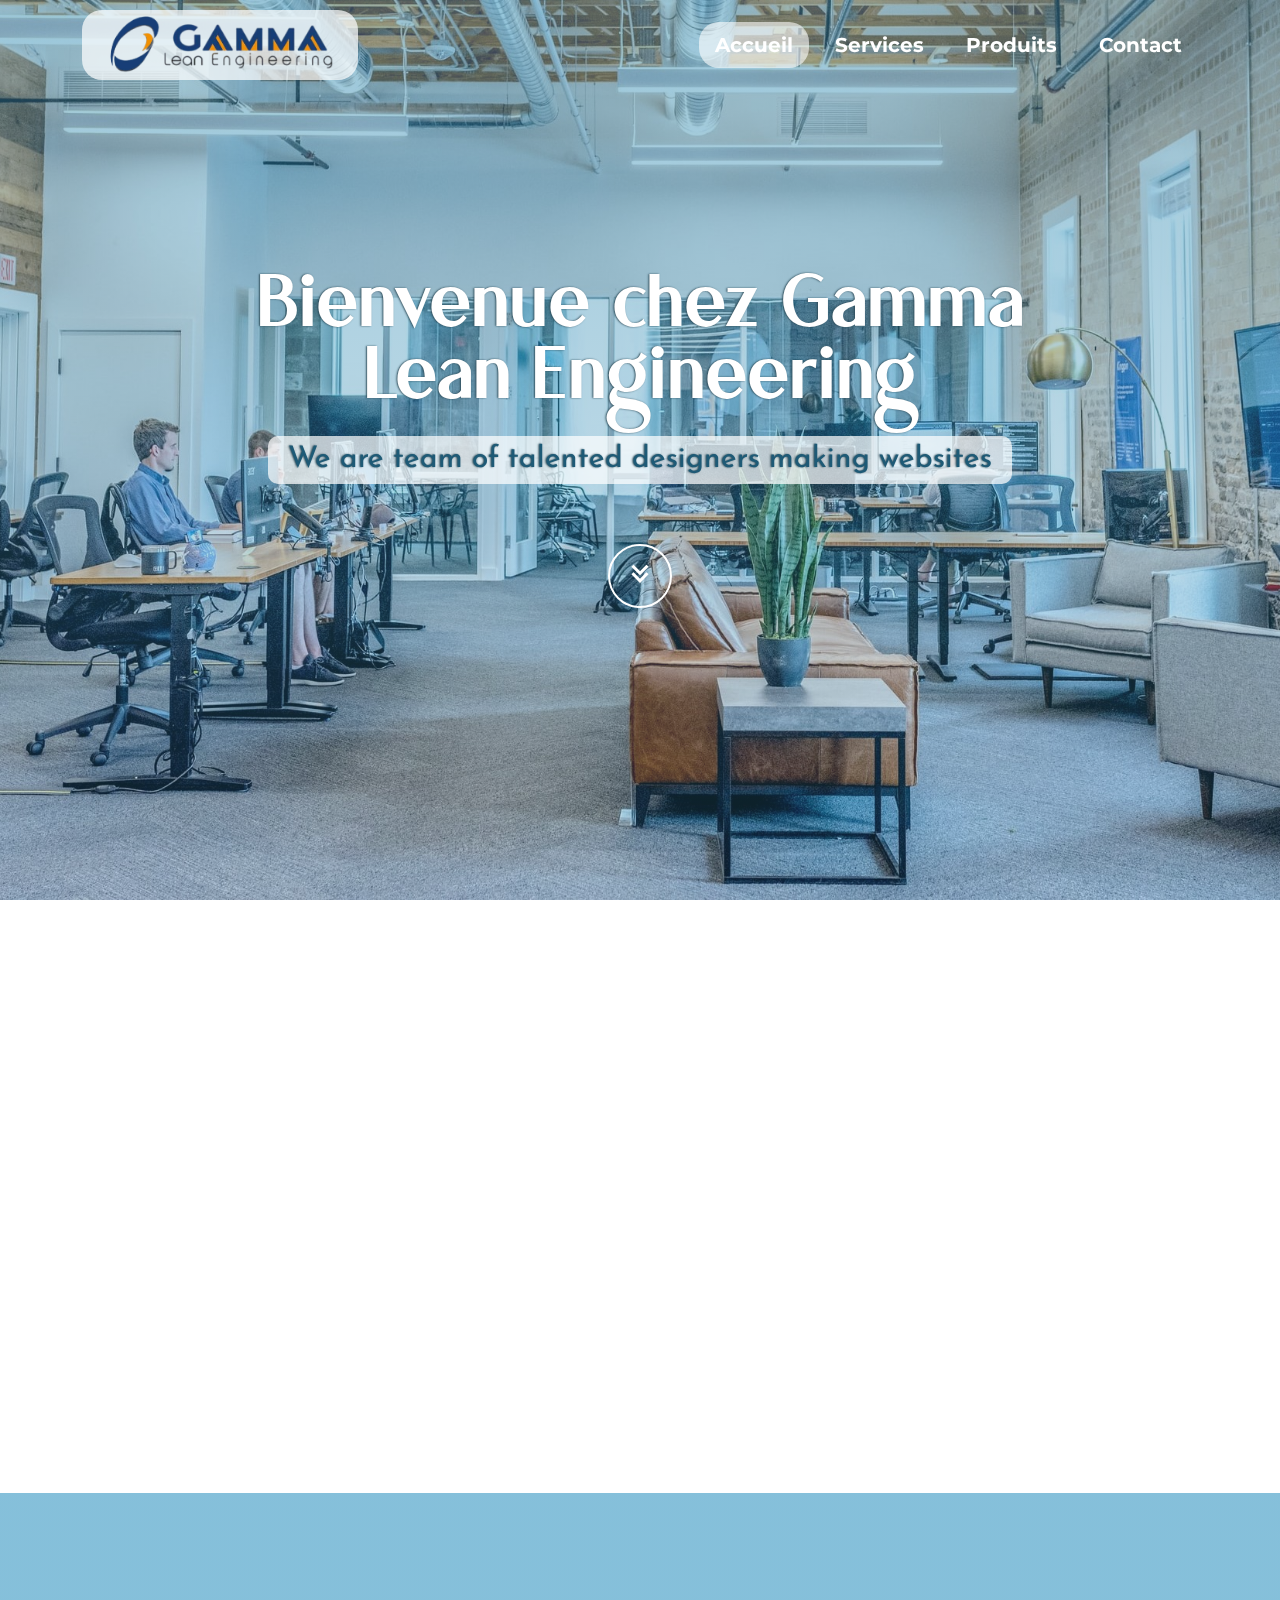
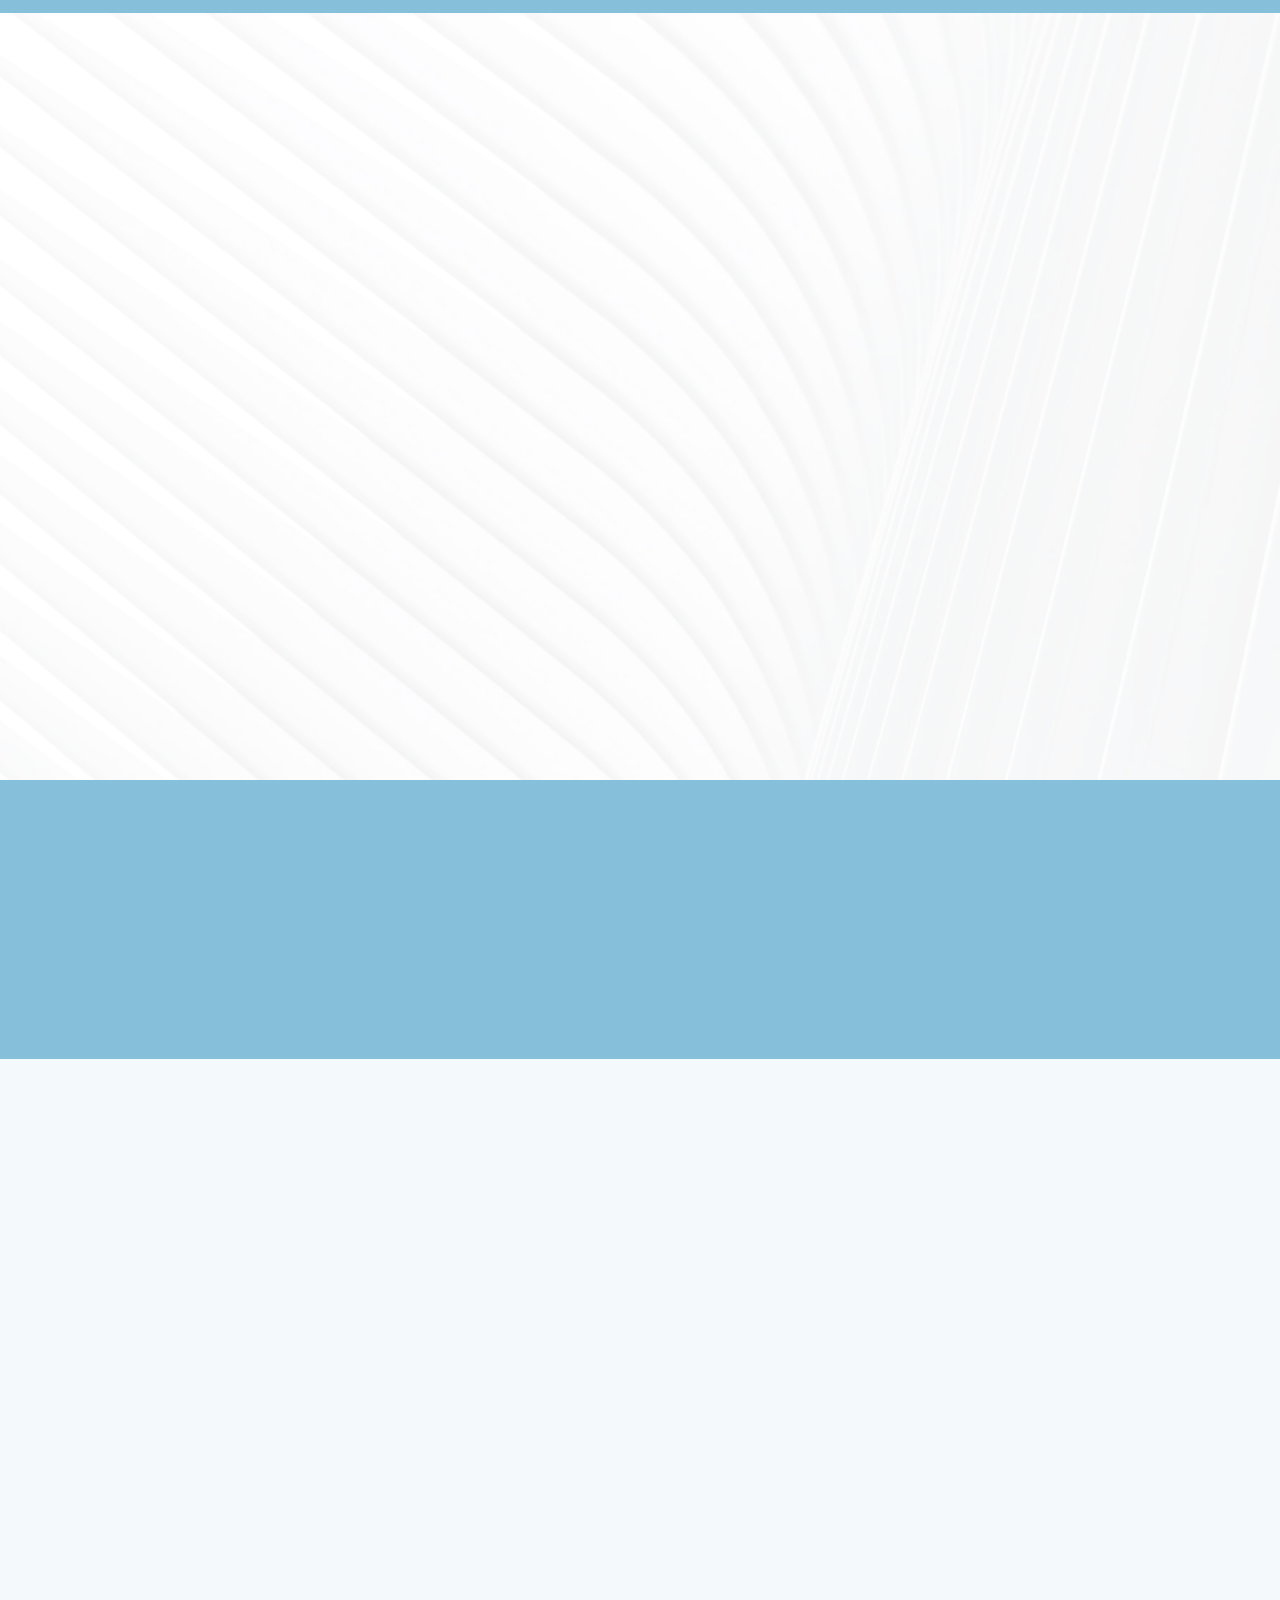
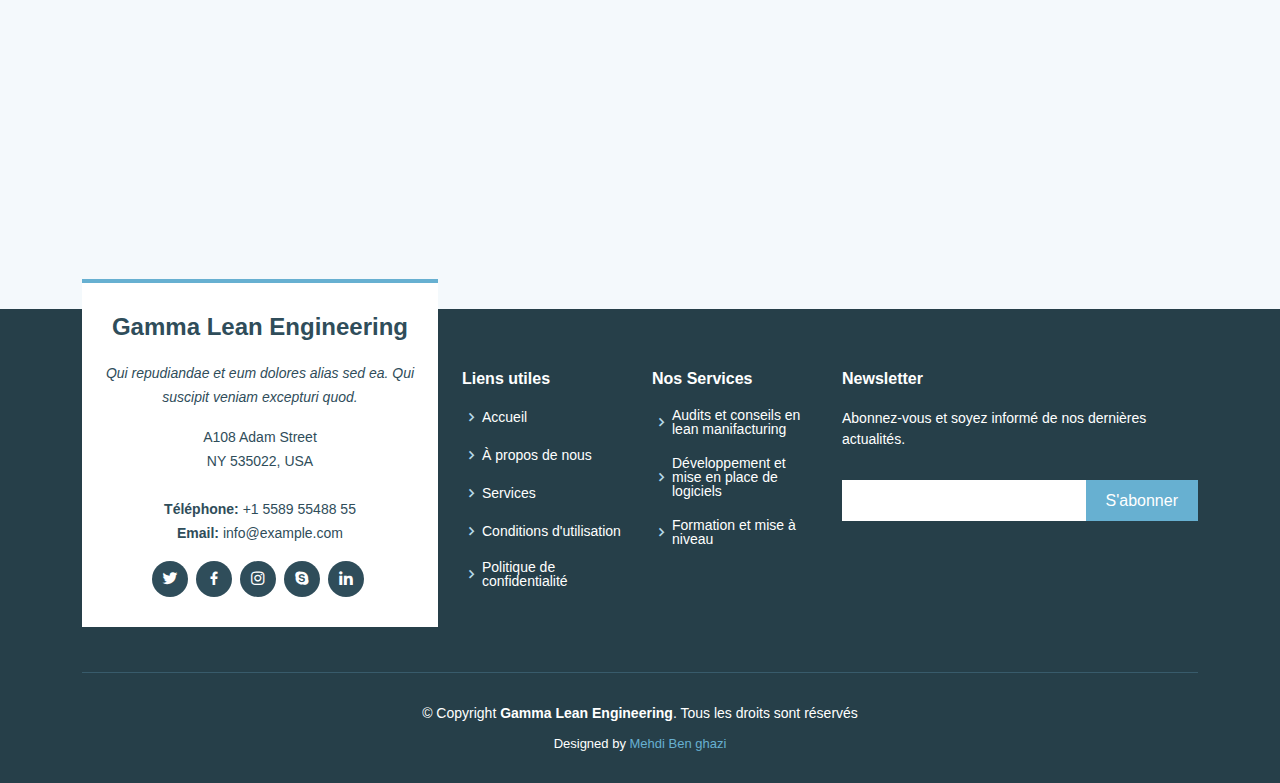
<file: Gamma LE/index.html>
<!DOCTYPE html>
<html lang="en">

<head>
  <meta charset="utf-8">
  <meta content="width=device-width, initial-scale=1.0" name="viewport">

  <title>Gamma Lean Engineering</title>
  <meta content="" name="description">
  <meta content="" name="keywords">

  <!-- Favicons -->
  <link href="assets/img/favicon.png" rel="icon">
  <link href="assets/img/apple-touch-icon.png" rel="apple-touch-icon">

  <!-- Google Fonts -->
  <link rel="preconnect" href="https://fonts.googleapis.com">
  <link rel="preconnect" href="https://fonts.gstatic.com" crossorigin>
  <link href="https://fonts.googleapis.com/css2?family=Bebas+Neue&family=Josefin+Sans:wght@200;300;400&family=Montserrat:wght@400;600&family=Quicksand:wght@500&display=swap" rel="stylesheet">
  
  <link href="assets/vendor/aos/aos.css" rel="stylesheet">
  <link href="assets/vendor/bootstrap/css/bootstrap.min.css" rel="stylesheet">
  <link href="assets/vendor/bootstrap-icons/bootstrap-icons.css" rel="stylesheet">
  <link href="assets/vendor/boxicons/css/boxicons.min.css" rel="stylesheet">
  <link href="assets/vendor/glightbox/css/glightbox.min.css" rel="stylesheet">
  <link href="assets/vendor/swiper/swiper-bundle.min.css" rel="stylesheet">

  <!-- Template Main CSS File -->
  <link href="assets/css/style.css" rel="stylesheet">

  <!-- =======================================================
  * Template Name: Squadfree - v4.3.0
  * Template URL: https://bootstrapmade.com/squadfree-free-bootstrap-template-creative/
  * Author: BootstrapMade.com
  * License: https://bootstrapmade.com/license/
  ======================================================== -->
</head>

<body>

  <!-- ======= Header ======= -->
  <header id="header" class="fixed-top header-transparent">
    <div class="container d-flex align-items-center justify-content-between">

      <div class="logo">
        <h1 class="text-light"><a href="index.html"><span><img src="assets/img/gamma.png" /></span></a></h1>
        <!-- Uncomment below if you prefer to use an image logo -->
        <!-- <a href="index.html"><img src="assets/img/logo.png" alt="" class="img-fluid"></a>-->
      </div>

      <nav id="navbar" class="navbar">
        <ul>
          <li><a class="nav-link scrollto active" href="#hero">Accueil</a></li>
          <li><a class="nav-link scrollto" href="#services">Services</a></li>
          <li><a class="nav-link scrollto" href="#portfolio">Produits</a></li>
          <li><a class="nav-link scrollto" href="#contact">Contact</a></li>
        </ul>
        <i class="bi bi-list mobile-nav-toggle"></i>
      </nav><!-- .navbar -->

    </div>
  </header><!-- End Header -->

  <!-- ======= Hero Section ======= -->
  <section id="hero">
    <div class="hero-container" data-aos="fade-up">
      <h1>Bienvenue chez Gamma <p> </p> <p>Lean Engineering </p></h1>      
      <h2>We are team of talented designers making websites</h2>
      <a href="#services" class="btn-get-started scrollto"><i class="bx bx-chevrons-down"></i></a>
    </div>
  </section><!-- End Hero -->

  <main id="main">

    

    <!-- ======= Services Section ======= -->
    <section id="services" class="services">
      <div class="container">

        <div class="section-title" data-aos="fade-in" data-aos-delay="100">
          <h2>Services</h2>
          <h1>Nous provoquons des améliorations numériques et opérationnelles.</h1>
        </div>

        <div class="row">
          <div class="col-md-6 col-lg-4 d-flex align-items-stretch mb-5 mb-lg-0">
            <div class="icon-box" data-aos="fade-up">
              <div class="icon"><i class="bi bi-info-circle"></i></div>
              <h4 class="title"><a href="">Audits et conseils en lean manifacturing</a></h4> 
              <p class="description">Voluptatum deleniti atque corrupti quos dolores et quas molestias excepturi</p>
            </div>
          </div>

          <div class="col-md-6 col-lg-4 d-flex align-items-stretch mb-5 mb-lg-0">
            <div class="icon-box" data-aos="fade-up" data-aos-delay="100">
              <div class="icon"><i class="bi bi-file-earmark-code"></i></div>
              <h4 class="title"><a href="">Développement et mise en place de logiciels</a></h4> 
              <p class="description">Duis aute irure dolor in reprehenderit in voluptate velit esse cillum dolore</p>
            </div>
          </div>

          <div class="col-md-6 col-lg-4 d-flex align-items-stretch mb-5 mb-lg-0">
            <div class="icon-box" data-aos="fade-up" data-aos-delay="200">
              <div class="icon"><i class="bi bi-journal-text"></i></i></div>
              <h4 class="title"><a href="">Formation et mise à niveau</a></h4>
              <p class="description">Excepteur sint occaecat cupidatat non proident, sunt in culpa qui officia</p>
            </div>
          </div>

        </div>

      </div>
    </section><!-- End Services Section -->
    <!-- ======= Cta Section ======= -->
    <section id="cta" class="cta">
      <div class="container" data-aos="zoom-in">

        <div class="text-center">

        </div>

      </div>
    </section><!-- End Cta Section -->
  <!-- ======= Product Section ======= -->
  <section id="portfolio" class="portfolio about">
    <div class="container">

      <div class="section-title" data-aos="fade-in" data-aos-delay="100">
        <h2>Produits</h2>
       <h1>Nous transformons des organisations pour leur permettre de surmonter les défis opérationnels et numériques.</h1>
      </div>
      <div class="row no-gutters">
        <div class="content col-xl-5 d-flex align-items-stretch" data-aos="fade-up">
          <div class="content">
            <h3>TECHOTEL</h3>
            <h4>
              TECHOTEL est un ERP (Entreprise Ressources Planning) dédié pour la gestion technique des hôtels. Il offre les modules suivants :
            </h4> <p> </p>
            <a href="product-details.html" class="about-btn">Plus d'infos <i class="bx bx-chevron-right"></i></a>
          </div>
        </div>
        <div class="col-xl-7 d-flex align-items-stretch">
          <div class="icon-boxes d-flex flex-column justify-content-center">
            <div class="row">
              <div class="col-md-6 icon-box" data-aos="fade-up" data-aos-delay="100">
                <i class="bi bi-building"></i>
                <h4>Gestion des équipements et des bâtiments</h4>
                <p>Consequuntur sunt aut quasi enim aliquam quae harum pariatur laboris nisi ut aliquip</p>
              </div>
              <div class="col-md-6 icon-box" data-aos="fade-up" data-aos-delay="200">
                <i class="bi bi-exclamation-octagon"></i>
                <h4>Gestion des réclamations et des interventions</h4>
                <p>Excepteur sint occaecat cupidatat non proident, sunt in culpa qui officia deserunt</p>
              </div>
              <div class="col-md-6 icon-box" data-aos="fade-up" data-aos-delay="300">
                <i class="bi bi-gear-wide-connected"></i>
                <h4>Gestions de la maintenance préventive</h4>
                <p>Aut suscipit aut cum nemo deleniti aut omnis. Doloribus ut maiores omnis facere</p>
              </div>
              <div class="col-md-6 icon-box" data-aos="fade-up" data-aos-delay="400">
                <i class="bi bi-cart3"></i>
                <h4>Gestion des achats</h4>
                <p>Expedita veritatis consequuntur nihil tempore laudantium vitae denat pacta</p>
              </div>
            </div>
          </div><!-- End .content-->
        </div>
      </div>

    </div> 
  </section><!--End Product Section -->


    <!-- ======= Contact Section ======= -->
     <!-- ======= Cta Section ======= -->
     <section id="aProp" class="cta">
      <div class="container" data-aos="zoom-in">

        <div class="text-center">
          <h3>A propos de nous</h3>
          <p> Duis aute irure dolor in reprehenderit in voluptate velit esse cillum dolore eu fugiat nulla pariatur. Excepteur sint occaecat cupidatat non proident, sunt in culpa qui officia deserunt mollit anim id est laborum.</p>
          <a class="cta-btn" href="#">Call To Action</a>
        </div>

      </div>
    </section><!-- End Cta Section -->
    <section id="contact" class="contact section-bg">
      <div class="container" data-aos="fade-up">

        <div class="section-title">
          <h2>Contact</h2>
          <p></p>
        </div>

        <div class="row">
          <div class="col-lg-6">
            <div class="info-box mb-4">
              <i class="bx bx-map"></i>
              <h3>Notre adresse</h3>
              <p>A108 Adam Street, New York, NY 535022</p>
            </div>
          </div>

          <div class="col-lg-3 col-md-6">
            <div class="info-box  mb-4">
              <i class="bx bx-envelope"></i>
              <h3>Email</h3>
              <p>contact@example.com</p>
            </div>
          </div>

          <div class="col-lg-3 col-md-6">
            <div class="info-box  mb-4">
              <i class="bx bx-phone-call"></i>
              <h3>Téléphone</h3>
              <p>+1 5589 55488 55</p>
            </div>
          </div>

        </div>

        <div class="row">

          <div class="col-lg-6 ">
            <iframe class="mb-4 mb-lg-0" src="https://maps.google.com/maps?q=33.8778883332575,%2010.873770746166219&t=&z=17&ie=UTF8&iwloc=&output=embed" frameborder="0" style="border:0; width: 100%; height: 384px;" allowfullscreen></iframe>
          </div>

          <div class="col-lg-6">
            <form action="forms/contact.php" method="post" role="form" class="php-email-form">
              <div class="row">
                <div class="col-md-6 form-group">
                  <input type="text" name="name" class="form-control" id="name" placeholder="votre nom" required>
                </div>
                <div class="col-md-6 form-group mt-3 mt-md-0">
                  <input type="email" class="form-control" name="email" id="email" placeholder="votre e-mail" required>
                </div>
              </div>
              <div class="form-group mt-3">
                <input type="text" class="form-control" name="subject" id="subject" placeholder="Matière" required>
              </div>
              <div class="form-group mt-3">
                <textarea class="form-control" name="message" rows="5" placeholder="Message" required></textarea>
              </div>
              <div class="my-3">
                <div class="loading">Loading</div>
                <div class="error-message"></div>
                <div class="sent-message">Le message à bien été envoyer. Merci!</div>
              </div>
              <div class="text-center"><button type="submit">Envoyer le message</button></div>
            </form>
          </div>

        </div>

      </div>
    </section><!-- End Contact Section -->

  </main><!-- End #main -->

  <!-- ======= Footer ======= -->
  <footer id="footer">
    <div class="footer-top">
      <div class="container">
        <div class="row">

          <div class="col-lg-4 col-md-6">
            <div class="footer-info">
              <h3>Gamma Lean Engineering</h3>
              <p class="pb-3"><em>Qui repudiandae et eum dolores alias sed ea. Qui suscipit veniam excepturi quod.</em></p>
              <p>
                A108 Adam Street <br>
                NY 535022, USA<br><br>
                <strong>Téléphone:</strong> +1 5589 55488 55<br>
                <strong>Email:</strong> info@example.com<br>
              </p>
              <div class="social-links mt-3">
                <a href="#" class="twitter"><i class="bx bxl-twitter"></i></a>
                <a href="#" class="facebook"><i class="bx bxl-facebook"></i></a>
                <a href="#" class="instagram"><i class="bx bxl-instagram"></i></a>
                <a href="#" class="google-plus"><i class="bx bxl-skype"></i></a>
                <a href="#" class="linkedin"><i class="bx bxl-linkedin"></i></a>
              </div>
            </div>
          </div>

          <div class="col-lg-2 col-md-6 footer-links">
            <h4>Liens utiles</h4>
            <ul>

              <li><i class="bx bx-chevron-right scrollto"></i> <a href="#hero">Accueil</a></li>
              <li><i class="bx bx-chevron-right scrollto"></i> <a href="#aProp">À propos de nous</a></li>
              <li><i class="bx bx-chevron-right scrollto"></i> <a href="#services">Services</a></li>
              <li><i class="bx bx-chevron-right scrollto"></i> <a href="#">Conditions d'utilisation</a></li>
              <li><i class="bx bx-chevron-right scrollto"></i> <a href="#">Politique de confidentialité</a></li>
            </ul>
          </div>

          <div class="col-lg-2 col-md-6 footer-links">
            <h4>Nos Services</h4>
            <ul>
              <li><i class="bx bx-chevron-right"></i> <a href="#">Audits et conseils en lean manifacturing</a></li>
              <li><i class="bx bx-chevron-right"></i> <a href="#">Développement et mise en place de logiciels</a></li>
              <li><i class="bx bx-chevron-right"></i> <a href="#">Formation et mise à niveau</a></li>
            </ul>
          </div>

          <div class="col-lg-4 col-md-6 footer-newsletter">
            <h4>Newsletter</h4>
            <p>Abonnez-vous et soyez informé de nos dernières actualités.</p>
            <form action="" method="post">
              <input type="email" name="email"><input type="submit" value="S'abonner" disabled>
            </form>

          </div>

        </div>
      </div>
    </div>

    <div class="container">
      <div class="copyright">
        &copy; Copyright <strong><span>Gamma Lean Engineering</span></strong>. Tous les droits sont réservés
      </div>
      <div class="credits">
        <!-- All the links in the footer should remain intact. -->
        <!-- You can delete the links only if you purchased the pro version. -->
        <!-- Licensing information: https://bootstrapmade.com/license/ -->
        <!-- Purchase the pro version with working PHP/AJAX contact form: https://bootstrapmade.com/squadfree-free-bootstrap-template-creative/ -->
        Designed by <a href="">Mehdi Ben ghazi</a>
      </div>
    </div>
  </footer><!-- End Footer -->

  <a href="#" class="back-to-top d-flex align-items-center justify-content-center"><i class="bi bi-arrow-up-short"></i></a>

  <!-- Vendor JS Files -->
  <script src="assets/vendor/aos/aos.js"></script>
  <script src="assets/vendor/bootstrap/js/bootstrap.bundle.min.js"></script>
  <script src="assets/vendor/glightbox/js/glightbox.min.js"></script>
  <script src="assets/vendor/isotope-layout/isotope.pkgd.min.js"></script>
  <script src="assets/vendor/php-email-form/validate.js"></script>
  <script src="assets/vendor/purecounter/purecounter.js"></script>
  <script src="assets/vendor/swiper/swiper-bundle.min.js"></script>

  <!-- Template Main JS File -->
  <script src="assets/js/main.js"></script>

</body>

</html>
</file>
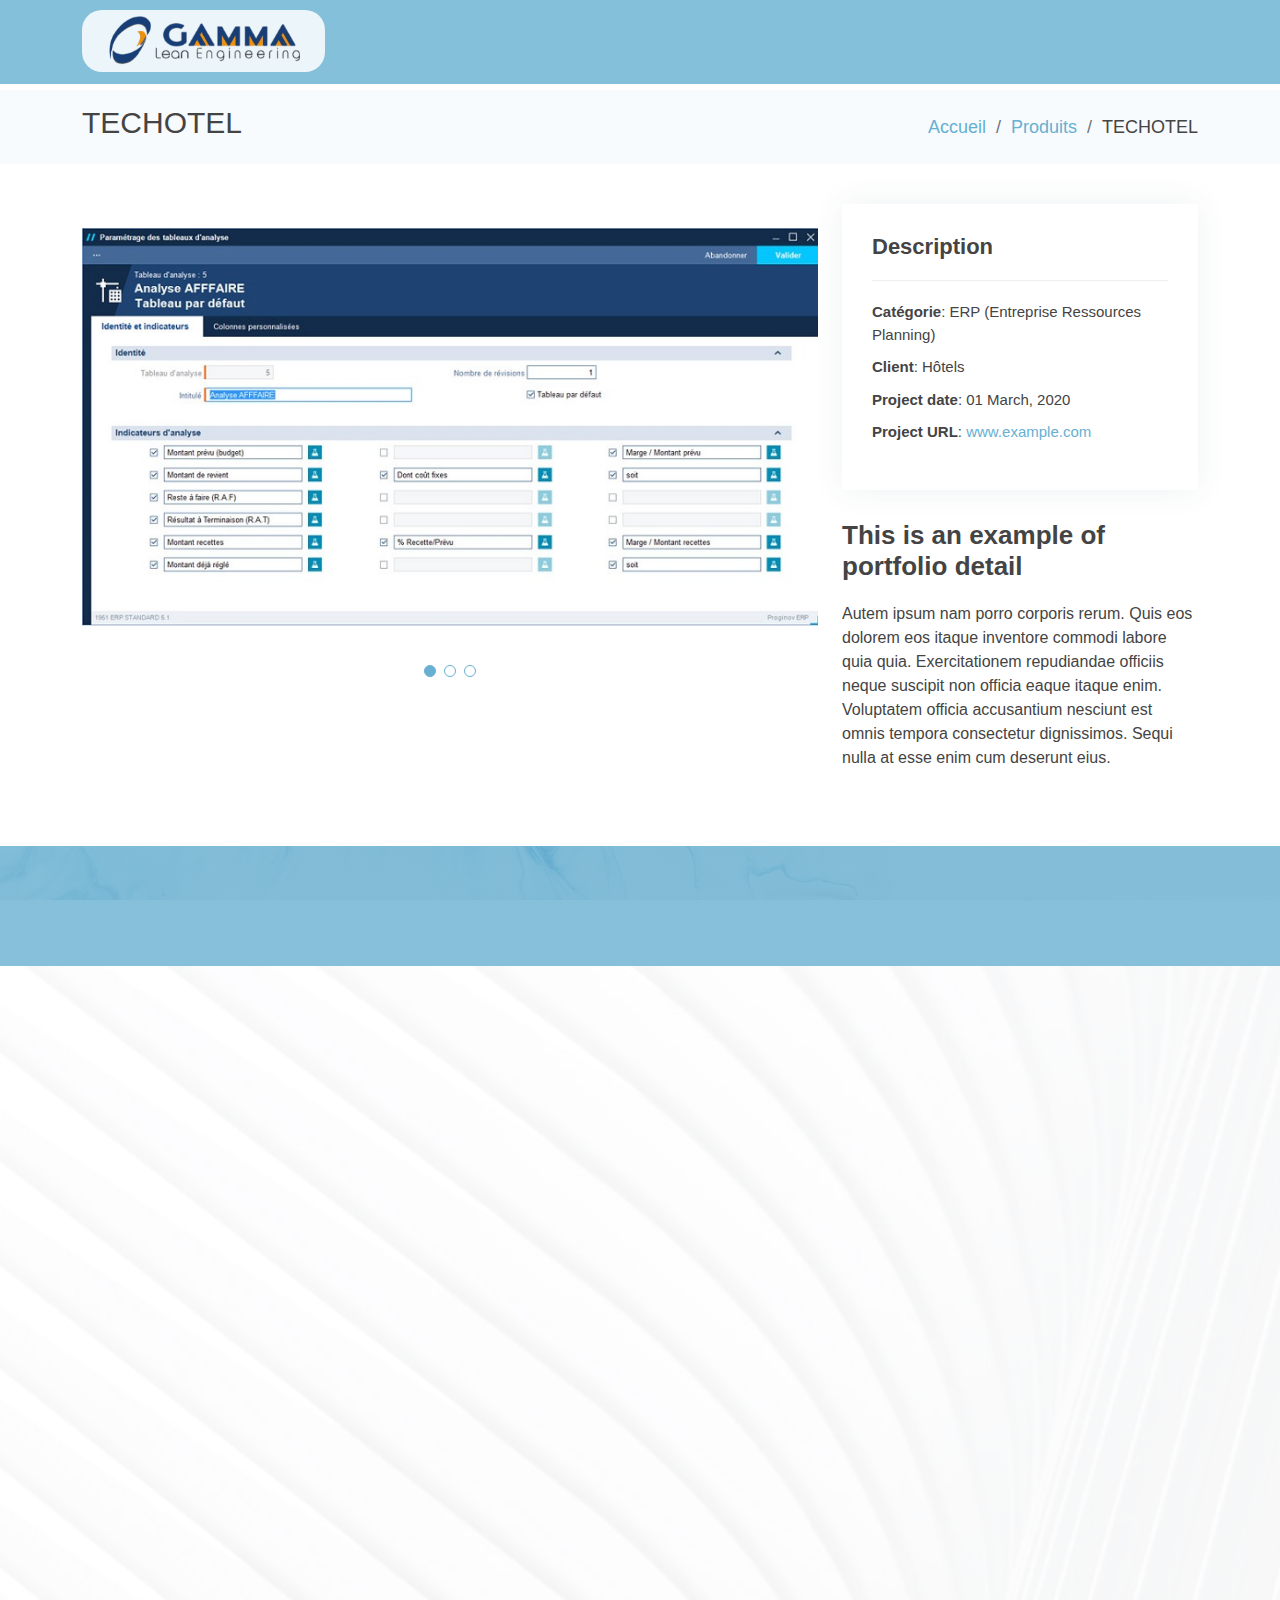
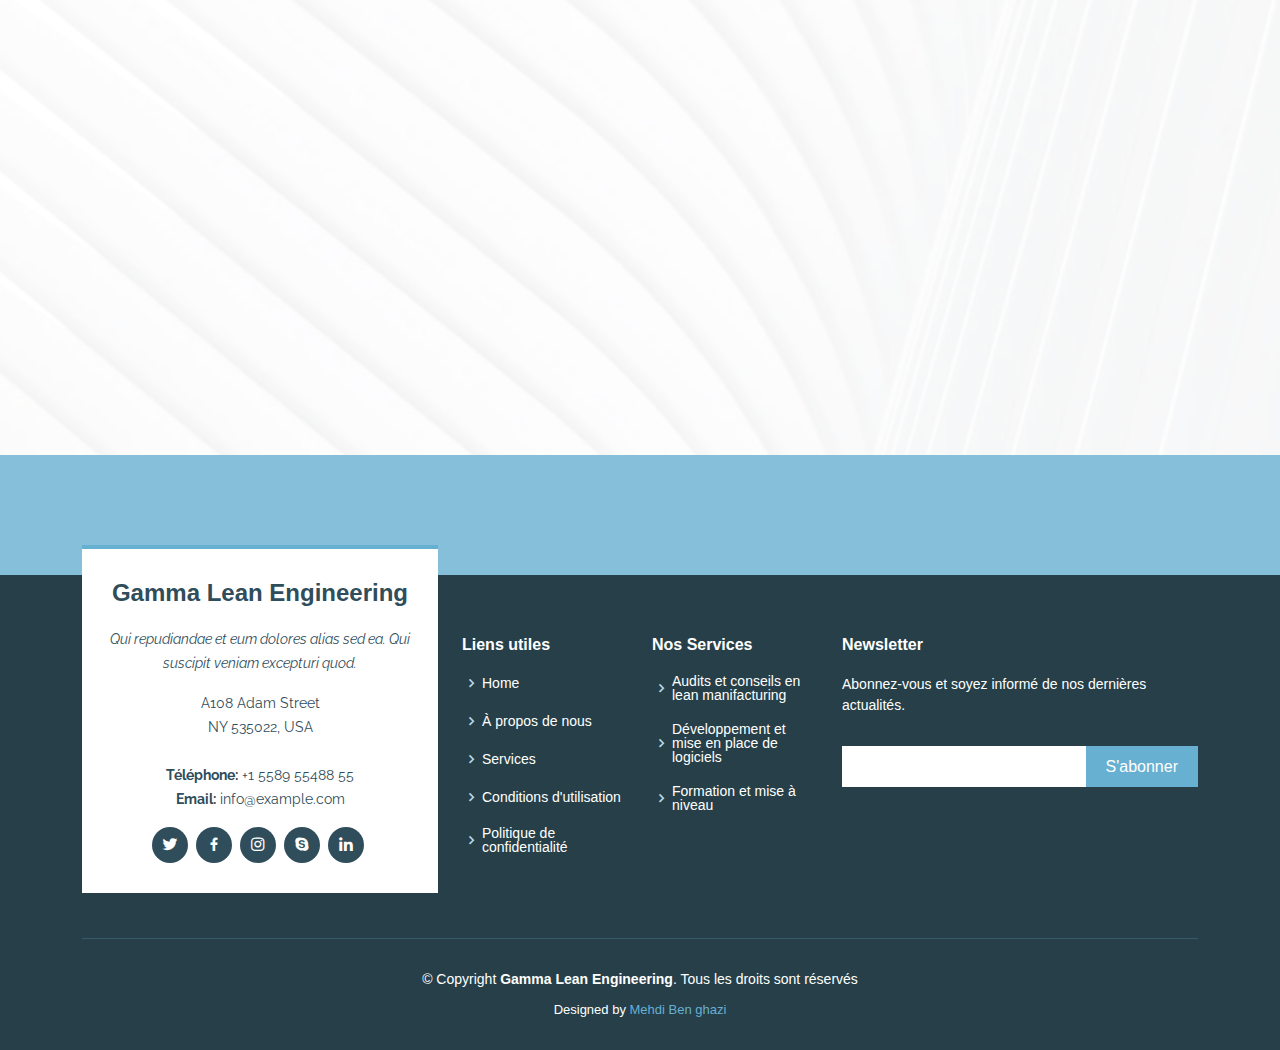
<file: product-details.html>
<!DOCTYPE html>
<html lang="en">

<head>
  <meta charset="utf-8">
  <meta content="width=device-width, initial-scale=1.0" name="viewport">

  <title>Gamma Lean Engineering - TECHOTEL</title>
  <meta content="" name="description">
  <meta content="" name="keywords">

  <!-- Favicons -->
  <link href="assets/img/favicon.png" rel="icon">
  <link href="assets/img/apple-touch-icon.png" rel="apple-touch-icon">

  <!-- Google Fonts -->
  <link href="https://fonts.googleapis.com/css?family=Open+Sans:300,300i,400,400i,600,600i,700,700i|Raleway:300,300i,400,400i,500,500i,600,600i,700,700i|Poppins:300,300i,400,400i,500,500i,600,600i,700,700i" rel="stylesheet">
  <link rel="preconnect" href="https://fonts.googleapis.com">
<link rel="preconnect" href="https://fonts.gstatic.com" crossorigin>
<link href="https://fonts.googleapis.com/css2?family=Bebas+Neue&family=Josefin+Sans:wght@200;300;400&family=Montserrat:wght@400;600&family=Quicksand:wght@500&display=swap" rel="stylesheet">

  <!-- Vendor CSS Files -->
  <link href="assets/vendor/aos/aos.css" rel="stylesheet">
  <link href="assets/vendor/bootstrap/css/bootstrap.min.css" rel="stylesheet">
  <link href="assets/vendor/bootstrap-icons/bootstrap-icons.css" rel="stylesheet">
  <link href="assets/vendor/boxicons/css/boxicons.min.css" rel="stylesheet">
  <link href="assets/vendor/glightbox/css/glightbox.min.css" rel="stylesheet">
  <link href="assets/vendor/swiper/swiper-bundle.min.css" rel="stylesheet">

  <!-- Template Main CSS File -->
  <link href="assets/css/style.css" rel="stylesheet">

  <!-- =======================================================
  * Template Name: Squadfree - v4.3.0
  * Template URL: https://bootstrapmade.com/squadfree-free-bootstrap-template-creative/
  * Author: BootstrapMade.com
  * License: https://bootstrapmade.com/license/
  ======================================================== -->
</head>

<body>

  <!-- ======= Header ======= -->
  <header id="header" class="fixed-top ">
    <div class="container d-flex align-items-center justify-content-between">

      <div class="logo1">
        <h1 class="text-light"><a href="index.html"><span><img src="assets/img/gamma.png" /></span></a></h1>
        <!-- Uncomment below if you prefer to use an image logo -->
        <!-- <a href="index.html"><img src="assets/img/logo.png" alt="" class="img-fluid"></a>-->
      </div>


    </div>
  </header><!-- End Header -->

  <main id="main">

    <!-- ======= Breadcrumbs Section ======= -->
    <section class="breadcrumbs">
      <div class="container">

        <div class="d-flex justify-content-between align-items-center">
          <h2>TECHOTEL</h2>
          <ol>
            <li><a href="index.html">Accueil</a></li>
            <li><a href="portfolio.html">Produits</a></li>
            <li>TECHOTEL</li>
          </ol>
        </div>

      </div>
    </section><!-- End Breadcrumbs Section -->

    <section id="portfolio-details" class="portfolio-details">
      <div class="container">

        <div class="row gy-4">

          <div class="col-lg-8">
            <div class="portfolio-details-slider swiper-container">
              <div class="swiper-wrapper align-items-center">



                <div class="swiper-slide">
                  <img src="assets/img/portfolio/imgERP2.jpg" alt="">
                </div>

                <div class="swiper-slide">
                  <img src="assets/img/portfolio/imgERP5.jpg" alt="">
                </div>

                <div class="swiper-slide">
                  <img src="assets/img/portfolio/imgERP1.png" alt="">
                </div>

              </div>
              <div class="swiper-pagination"></div>
            </div>
          </div>

          <div class="col-lg-4">
            <div class="portfolio-info">
              <h3>Description</h3>
              <ul>
                <li><strong>Catégorie</strong>: ERP (Entreprise Ressources Planning)</li>
                <li><strong>Client</strong>: Hôtels</li>
                <li><strong>Project date</strong>: 01 March, 2020</li>
                <li><strong>Project URL</strong>: <a href="#">www.example.com</a></li>
              </ul>
            </div>
            <div class="portfolio-description">
              <h2>This is an example of portfolio detail</h2>
              <p>
                Autem ipsum nam porro corporis rerum. Quis eos dolorem eos itaque inventore commodi labore quia quia. Exercitationem repudiandae officiis neque suscipit non officia eaque itaque enim. Voluptatem officia accusantium nesciunt est omnis tempora consectetur dignissimos. Sequi nulla at esse enim cum deserunt eius.
              </p>
            </div>
          </div>

        </div>

      </div>
    </section><!-- End Portfolio Details Section -->
    <section id="cta" class="cta">
      <div class="container" data-aos="zoom-in">

        <div class="text-center">

        </div>

      </div>
    </section><!-- End Cta Section -->
    <section id="portfolio" class="portfolio about">
      <div class="container">
  
        <div class="section-title" data-aos="fade-in" data-aos-delay="100">
          <h2>Modules</h2>
         <h1>TECHOTEL offre les modules suivants :</h1>
        </div>
        
          <div class="col-xl-12 d-flex align-items-stretch">
            <div class="icon-boxes d-flex flex-column justify-content-center">
              <div class="row">
                <div class="col-md-4 icon-box" data-aos="fade-up" data-aos-delay="100">
                  <i class="bi bi-building"></i>
                  <h4>1.	Gestion des équipements et des bâtiments</h4>
                  <p>Consequuntur sunt aut quasi enim aliquam quae harum pariatur laboris nisi ut aliquip</p>
                </div>
                <div class="col-md-4 icon-box" data-aos="fade-up" data-aos-delay="200">
                  <i class="bi bi-exclamation-octagon"></i>
                  <h4>2.	Gestion des réclamations et des interventions</h4>
                  <p>Excepteur sint occaecat cupidatat non proident, sunt in culpa qui officia deserunt</p>
                </div>
                <div class="col-md-4 icon-box" data-aos="fade-up" data-aos-delay="300">
                  <i class="bi bi-tools"></i>
                  <h4>3.	Gestion des stocks techniques</h4>
                  <p>Aut suscipit aut cum nemo deleniti aut omnis. Doloribus ut maiores omnis facere</p>
                </div>
                <div class="col-md-4 icon-box" data-aos="fade-up" data-aos-delay="300">
                  <i class="bi bi-gear-wide-connected"></i>
                  <h4>4.	Gestions de la maintenance préventive</h4>
                  <p>Aut suscipit aut cum nemo deleniti aut omnis. Doloribus ut maiores omnis facere</p>
                </div>
                <div class="col-md-4 icon-box" data-aos="fade-up" data-aos-delay="300">
                  <i class="bi bi-lightning"></i>
                  <h4>5.	Gestion des énergies</h4>
                  <p>Aut suscipit aut cum nemo deleniti aut omnis. Doloribus ut maiores omnis facere</p>
                </div>
                <div class="col-md-4 icon-box" data-aos="fade-up" data-aos-delay="300">
                  <i class="bi bi-journal"></i>
                  <h4>6.	Gestion des contrôles journaliers</h4>
                  <p>Aut suscipit aut cum nemo deleniti aut omnis. Doloribus ut maiores omnis facere</p>
                </div>
                <div class="col-md-4 icon-box" data-aos="fade-up" data-aos-delay="300">
                  <i class="bi bi-clipboard-check"></i>
                  <h4>7.	Gestion de la légionellose</h4>
                  <p>Aut suscipit aut cum nemo deleniti aut omnis. Doloribus ut maiores omnis facere</p>
                </div>
                <div class="col-md-4 icon-box" data-aos="fade-up" data-aos-delay="300">
                  <i class="bi bi-basket3"></i>
                  <h4>8.	Gestion de l’hygiène</h4>
                  <p>Aut suscipit aut cum nemo deleniti aut omnis. Doloribus ut maiores omnis facere</p>
                </div>
                <div class="col-md-4 icon-box" data-aos="fade-up" data-aos-delay="300">
                  <i class="bi bi-cart3"></i>
                  <h4>9.	Gestion des achats</h4>
                  <p>Aut suscipit aut cum nemo deleniti aut omnis. Doloribus ut maiores omnis facere</p>
                </div>
                <div class="col-md-4 icon-box" data-aos="fade-up" data-aos-delay="300">
                  <i class="bi bi-shield-check"></i>
                  <h4>10.	Gestion de la sécurité et sureté</h4>
                  <p>Aut suscipit aut cum nemo deleniti aut omnis. Doloribus ut maiores omnis facere</p>
                </div>
                <div class="col-md-4 icon-box" data-aos="fade-up" data-aos-delay="300">
                  <i class="bi bi-cash-coin"></i>
                  <h4>11.	Gestion des budgets</h4>
                  <p>Aut suscipit aut cum nemo deleniti aut omnis. Doloribus ut maiores omnis facere</p>
                </div>
                
              </div>
            </div><!-- End .content-->
          </div>
        </div>
      </div>
    </section><!-- Product Section -->

    <section id="cta" class="cta">
      <div class="container" data-aos="zoom-in">

        <div class="text-center">

        </div>

      </div>
    </section><!-- End Cta Section -->

  </main><!-- End #main -->

  <!-- ======= Footer ======= -->
  <footer id="footer">
    <div class="footer-top">
      <div class="container">
        <div class="row">

          <div class="col-lg-4 col-md-6">
            <div class="footer-info">
              <h3>Gamma Lean Engineering</h3>
              <p class="pb-3"><em>Qui repudiandae et eum dolores alias sed ea. Qui suscipit veniam excepturi quod.</em></p>
              <p>
                A108 Adam Street <br>
                NY 535022, USA<br><br>
                <strong>Téléphone:</strong> +1 5589 55488 55<br>
                <strong>Email:</strong> info@example.com<br>
              </p>
              <div class="social-links mt-3">
                <a href="#" class="twitter"><i class="bx bxl-twitter"></i></a>
                <a href="#" class="facebook"><i class="bx bxl-facebook"></i></a>
                <a href="#" class="instagram"><i class="bx bxl-instagram"></i></a>
                <a href="#" class="google-plus"><i class="bx bxl-skype"></i></a>
                <a href="#" class="linkedin"><i class="bx bxl-linkedin"></i></a>
              </div>
            </div>
          </div>

          <div class="col-lg-2 col-md-6 footer-links">
            <h4>Liens utiles</h4>
            <ul>
              <li><i class="bx bx-chevron-right"></i> <a href="#">Home</a></li>
              <li><i class="bx bx-chevron-right"></i> <a href="#">À propos de nous</a></li>
              <li><i class="bx bx-chevron-right"></i> <a href="#">Services</a></li>
              <li><i class="bx bx-chevron-right"></i> <a href="#">Conditions d'utilisation</a></li>
              <li><i class="bx bx-chevron-right"></i> <a href="#">Politique de confidentialité</a></li>
            </ul>
          </div>

          <div class="col-lg-2 col-md-6 footer-links">
            <h4>Nos Services</h4>
            <ul>
              <li><i class="bx bx-chevron-right"></i> <a href="#">Audits et conseils en lean manifacturing</a></li>
              <li><i class="bx bx-chevron-right"></i> <a href="#">Développement et mise en place de logiciels</a></li>
              <li><i class="bx bx-chevron-right"></i> <a href="#">Formation et mise à niveau</a></li>
            </ul>
          </div>

          <div class="col-lg-4 col-md-6 footer-newsletter">
            <h4>Newsletter</h4>
            <p>Abonnez-vous et soyez informé de nos dernières actualités.</p>
            <form action="" method="post">
              <input type="email" name="email"><input type="submit" value="S'abonner">
            </form>

          </div>

        </div>
      </div>
    </div>

    <div class="container">
      <div class="copyright">
        &copy; Copyright <strong><span>Gamma Lean Engineering</span></strong>. Tous les droits sont réservés
      </div>
      <div class="credits">
        <!-- All the links in the footer should remain intact. -->
        <!-- You can delete the links only if you purchased the pro version. -->
        <!-- Licensing information: https://bootstrapmade.com/license/ -->
        <!-- Purchase the pro version with working PHP/AJAX contact form: https://bootstrapmade.com/squadfree-free-bootstrap-template-creative/ -->
        Designed by <a href="">Mehdi Ben ghazi</a>
      </div>
    </div>
  </footer><!-- End Footer -->

  <a href="#" class="back-to-top d-flex align-items-center justify-content-center"><i class="bi bi-arrow-up-short"></i></a>

  <!-- Vendor JS Files -->
  <script src="assets/vendor/aos/aos.js"></script>
  <script src="assets/vendor/bootstrap/js/bootstrap.bundle.min.js"></script>
  <script src="assets/vendor/glightbox/js/glightbox.min.js"></script>
  <script src="assets/vendor/isotope-layout/isotope.pkgd.min.js"></script>
  <script src="assets/vendor/php-email-form/validate.js"></script>
  <script src="assets/vendor/purecounter/purecounter.js"></script>
  <script src="assets/vendor/swiper/swiper-bundle.min.js"></script>

  <!-- Template Main JS File -->
  <script src="assets/js/main.js"></script>

</body>

</html>
</file>
<file: Gamma LE/assets/css/style.css>
/**
* Template Name: Squadfree - v4.3.0
* Template URL: https://bootstrapmade.com/squadfree-free-bootstrap-template-creative/
* Author: BootstrapMade.com
* License: https://bootstrapmade.com/license/
*/

/*--------------------------------------------------------------
# General
--------------------------------------------------------------*/
body {
  font-family: "Didact Gothic", sans-serif;
  color: #444444;
}

a {
  text-decoration: none;
  color: #67b0d1;
}

a:hover {
  color: #8ec4dd;
  text-decoration: none;
}

h1, h2, h3, h4, h5, h6 {
  font-family: "Julius Sans One", sans-serif;
}


#main {
  margin-top: 90px;
}

/*--------------------------------------------------------------
# Back to top button
--------------------------------------------------------------*/
.back-to-top {
  position: fixed;
  visibility: hidden;
  opacity: 0;
  right: 15px;
  bottom: 15px;
  z-index: 998;
  background: #67b0d1;
  width: 40px;
  height: 40px;
  border-radius: 50px;
  transition: all 0.4s;
}

.back-to-top i {
  font-size: 24px;
  color: #fff;
  line-height: 0;
}

.back-to-top:hover {
  background: #86c0da;
  color: #fff;
}

.back-to-top.active {
  visibility: visible;
  opacity: 1;
}

/*--------------------------------------------------------------
# Disable aos animation delay on mobile devices
--------------------------------------------------------------*/
@media screen and (max-width: 768px) {
  [data-aos-delay] {
    transition-delay: 0 !important;
  }
}

/*--------------------------------------------------------------
# Header
--------------------------------------------------------------*/
#header {
  transition: all 0.5s;
  z-index: 997;
  transition: all 0.5s;
  padding: 10px 0 4px 0;
  background: rgba(103, 176, 209, 0.8);
}

#header.header-transparent {
  background: transparent;
  
}

#header.header-scrolled {
  background: rgba(55, 142, 181, 0.9);
  padding: 12px;
}

#header .logo h1 {
  font-size: 24px;
  margin: 0;
  line-height: 1;
  font-weight: 700;
  letter-spacing: 1px;
  font-family: "Poppins", sans-serif;
  text-transform: uppercase;

}

#header .logo h1 a, #header .logo h1 a:hover {
  color: #fff;
  text-decoration: none;
}

#header .logo img {
  padding: 0;
  margin: 0;
  max-height: 70px;
  background: rgba(255, 255, 255, 0.713);
  border-radius: 20px;
  padding: 6px 20px 6px 20px;
}

#header .logo1 img {
  padding: 0;
  margin: 0;
  max-height: 62px;
  background: rgba(255, 255, 255, 0.85);
  border-radius: 20px;
  padding: 6px 20px 6px 20px;
}



@media (max-width: 768px) {
  #header.header-scrolled {
    padding: 15px 0;
  }
}

/*--------------------------------------------------------------
# Navigation Menu
--------------------------------------------------------------*/
/**
* Desktop Navigation 
*/
.navbar {
  padding: 0;
}

.navbar ul {
  margin: 0;
  padding: 0;
  display: flex;
  list-style: none;
  align-items: center;
}

.navbar li {
  position: relative;
}

.navbar a, .navbar a:focus {
  display: flex;
  align-items: center;
  justify-content: space-between;
  padding: 8px 16px;
  margin-left: 10px;
  /*
  font-family: 'Montserrat', sans-serif;
  font-family: 'Quicksand', sans-serif;*/
  font-family: 'Montserrat', sans-serif;
  font-size: 20px;
  font-weight: 700;
  color: #fff;
  white-space: nowrap;
  transition: 0.3s;
}

.navbar a i, .navbar a:focus i {
  font-size: 12px;
  line-height: 0;
  margin-left: 5px;
}

.navbar a:hover, .navbar .active, .navbar .active:focus, .navbar li:hover > a {
  background:rgba(255, 255, 255, 0.6) ;
  color: rgb(255, 255, 255);
  border-radius: 20px;
}

.navbar .dropdown ul {
  display: block;
  position: absolute;
  left: 10px;
  top: calc(100% + 30px);
  margin: 0;
  padding: 10px 0;
  z-index: 99;
  opacity: 0;
  visibility: hidden;
  background: #fff;
  box-shadow: 0px 0px 30px rgba(127, 137, 161, 0.25);
  transition: 0.3s;
}

.navbar .dropdown ul li {
  min-width: 200px;
}

.navbar .dropdown ul a {
  padding: 10px 20px;
  font-size: 15px;
  text-transform: none;
  font-weight: 600;
  color: #2f4d5a;
}

.navbar .dropdown ul a i {
  font-size: 12px;
}

.navbar .dropdown ul a:hover, .navbar .dropdown ul .active:hover, .navbar .dropdown ul li:hover > a {
  color: #67b0d1;
}

.navbar .dropdown:hover > ul {
  opacity: 1;
  top: 100%;
  visibility: visible;
}

.navbar .dropdown .dropdown ul {
  top: 0;
  left: calc(100% - 30px);
  visibility: hidden;
}

.navbar .dropdown .dropdown:hover > ul {
  opacity: 1;
  top: 0;
  left: 100%;
  visibility: visible;
}

@media (max-width: 1366px) {
  .navbar .dropdown .dropdown ul {
    left: -90%;
  }
  .navbar .dropdown .dropdown:hover > ul {
    left: -100%;
  }
}

/**
* Mobile Navigation 
*/
.mobile-nav-toggle {
  color: #fff;
  font-size: 28px;
  cursor: pointer;
  display: none;
  line-height: 0;
  transition: 0.5s;
}

@media (max-width: 991px) {
  .mobile-nav-toggle {
    display: block;
  }
  .navbar ul {
    display: none;
  }
}

.navbar-mobile {
  position: fixed;
  overflow: hidden;
  top: 0;
  right: 0;
  left: 0;
  bottom: 0;
  background: rgba(43, 111, 142, 0.9);
  transition: 0.3s;
}

.navbar-mobile .mobile-nav-toggle {
  position: absolute;
  top: 15px;
  right: 15px;
}

.navbar-mobile ul {
  display: block;
  position: absolute;
  top: 55px;
  right: 15px;
  border-radius: 20px;
  left: 15px;
  padding: 10px 0;
  background-color: #ffffffba;
  overflow-y: auto;
  transition: 0.3s;
}

.navbar-mobile a {
  padding: 10px 20px;
  font-size: 15px;
  color: #2f4d5a;
}

.navbar-mobile a:hover, .navbar-mobile .active, .navbar-mobile li:hover > a {
  color: #67b0d1;
}

.navbar-mobile .getstarted {
  margin: 15px;
}

.navbar-mobile .dropdown ul {
  position: static;
  display: none;
  margin: 10px 20px;
  padding: 10px 0;
  z-index: 99;
  opacity: 1;
  visibility: visible;
  background: #fff;
  box-shadow: 0px 0px 30px rgba(127, 137, 161, 0.25);
}

.navbar-mobile .dropdown ul li {
  min-width: 200px;
}

.navbar-mobile .dropdown ul a {
  padding: 10px 20px;
}

.navbar-mobile .dropdown ul a i {
  font-size: 12px;
}

.navbar-mobile .dropdown ul a:hover, .navbar-mobile .dropdown ul .active:hover, .navbar-mobile .dropdown ul li:hover > a {
  color: #67b0d1;
}

.navbar-mobile .dropdown > .dropdown-active {
  display: block;
}

/*--------------------------------------------------------------
# Hero Section
--------------------------------------------------------------*/
#hero {
  width: 100%;
  height: 100vh;
  background: linear-gradient(rgba(55, 142, 181, 0.5), rgba(55, 142, 181, 0.2)), url("../img/cta-bg2.jpg") top center;
  background-size: cover;
  position: relative;
  margin-bottom: -90px;
}

#hero .hero-container {
  position: absolute;
  bottom: 0;
  top: 0;
  left: 0;
  right: 0;
  display: flex;
  justify-content: center;
  align-items: center;
  flex-direction: column;
  text-align: center;
}

#hero h1 {
  margin: 0 0 10px 0;
  font-size: 64px;
  font-weight: 800;
  line-height: 56px;
 font-family: 'myFont2'; 
  /* font-family: 'Bebas Neue', cursive;*/
  color: #fff;
  text-shadow: -1px 0 2px #2f4d5a;

}

@font-face {
  font-family: 'myFont1';
  src: url(/assets/Fonts/Hapna/Hapna/Hapna\ Slab\ Serif\ Bold.ttf);
  font-style: normal;
}
@font-face {
  font-family: 'myFont2';
  src: url(/assets/Fonts/romelio-sans-font/Romeliosans-z8y7L.ttf);
  font-style: normal;
}
@font-face {
  font-family: 'myFont3';
  src: url(/assets/Fonts/raccosetta-demo/Raccosetta\ demo.ttf);
  font-style:normal;
}

#hero h2 {
  color: rgb(30, 90, 118);
  margin-bottom: 50px;
  font-size: 30px;
  font-family: 'Josefin Sans', sans-serif;
  font-weight: 400;
  text-shadow: -1px 0 2px #2f4d5a;

  background: rgba(255, 255, 255, 0.713);
  border-radius: 10px;
  padding: 6px 20px 6px 20px;
}

#hero .btn-get-started {
  font-size: 36px;
  display: inline-block;
  padding: 4px 0;
  border-radius: 50px;
  transition: 0.3s ease-in-out;
  margin: 10px;
  width: 64px;
  height: 64px;
  text-align: center;
  border: 2px solid #fff;
  color: #fff;
}

#hero .btn-get-started:hover {
  padding-top: 8px;
  background: rgba(255, 255, 255, 0.15);
}

@media (min-width: 1024px) {
  #hero {
    background-attachment: fixed;
  }
}

@media (max-width: 768px) {
  #hero h1 {
    font-size: 28px;
    line-height: 36px;
  }
  #hero h2 {
    font-size: 18px;
    line-height: 24px;
    margin-bottom: 30px;
  }
}

/*--------------------------------------------------------------
# Sections General
--------------------------------------------------------------*/
section {
  padding: 60px 0;
  overflow: hidden;
  
}

.section-bg {
  background-color: #f4f9fc;
}

.section-title {
  text-align: center;
  padding-bottom: 30px;
}

.section-title h2 {
  font-size: 54px;
  font-weight: bold;
  position: relative;
  margin-bottom: 30px;
  color: #2f4d5a;
  z-index: 2;
  font-family: 'Quicksand', sans-serif;
}

.section-title h2::after {
  content: "";
  position: absolute;
  left: 50%;
  top: 50%;
  transform: translate(-50%, -50%);
  width: 122px;
  height: 66px;
  background: url(../img/section-title-bg.png) no-repeat;
  z-index: -1;
}

.section-title p {
  
  font-size: 40px;
}

/*--------------------------------------------------------------
# Breadcrumbs
--------------------------------------------------------------*/
.breadcrumbs {
  padding: 15px 0;
  background-color: #f8fbfd;
  min-height: 40px;
}

.breadcrumbs h2 {
  font-size: 30px;
  font-weight: 300;
}

.breadcrumbs ol {

  display: flex;
  flex-wrap: wrap;
  list-style: none;
  padding: 0;
  margin: 0;
  font-size: 18px;
}

.breadcrumbs ol li + li {
  font-size: 18px;
  padding-left: 10px;
}

.breadcrumbs ol li + li::before {
  display: inline-block;
  padding-right: 10px;
  color: #6c757d;
  content: "/";
}

@media (max-width: 768px) {
  .breadcrumbs .d-flex {
    display: block !important;
  }
  .breadcrumbs ol {
    display: block;
  }
  .breadcrumbs ol li {
    display: inline-block;
  }
}

/*--------------------------------------------------------------
# About
--------------------------------------------------------------*/
.about {
  background: url("../img/about-bg.jpg") center center no-repeat;
  background-size: cover;
  padding: 60px 0;
  position: relative;
}

.about::before {
  content: '';
  position: absolute;
  left: 0;
  right: 0;
  top: 0;
  bottom: 0;
  background: rgba(255, 255, 255, 0.75);
  z-index: 9;
}

.about .container {
  position: relative;
  z-index: 10;
}

.about .content {
  padding: 30px 30px 30px 0;
}

.about .content h3 {
  font-weight: 700;
  font-size: 34px;
  color: #2f4d5a;
  margin-bottom: 30px;
}

.about .content p {
  margin-bottom: 30px;
}

.about .content .about-btn {
  display: inline-block;
  background: #67b0d1;
  padding: 6px 44px 8px 30px;
  color: #fff;
  border-radius: 50px;
  transition: 0.3s;
  position: relative;

}

.about .content .about-btn i {
  font-size: 18px;
  position: absolute;
  right: 18px;
  top: 9px;
}

.about .content .about-btn:hover {
  background: #7bbad7;
}

.about .icon-boxes .icon-box {
  margin-top: 30px;
}

.about .icon-boxes .icon-box i {
  font-size: 40px;
  color: #67b0d1;
  margin-bottom: 10px;
}

.about .icon-boxes .icon-box h4 {
  font-size: 20px;
  font-weight: 700;
  margin: 0 0 10px 0;
}

.about .icon-boxes .icon-box p {
  font-size: 15px;
  color: #848484;
}

@media (max-width: 1200px) {
  .about .content {
    padding-right: 0;
  }
}

@media (max-width: 768px) {
  .about {
    text-align: center;
  }
}

/*--------------------------------------------------------------
# Services
--------------------------------------------------------------*/
.services .icon-box {
  padding: 30px;
  position: relative;
  overflow: hidden;
  background: #fff;
  box-shadow: 0 0 29px 0 rgba(68, 88, 144, 0.12);
  transition: all 0.3s ease-in-out;
  border-radius: 8px;
  z-index: 1;
}

.services .icon-box::before {
  content: '';
  position: absolute;
  background: white;
  right: 0;
  left: 0;
  bottom: 0;
  top: 100%;
  transition: all 0.3s;
  z-index: -1;
}

.services .icon-box:hover::before {
  background: #67b0d1;
  top: 0;
  border-radius: 0px;
}

.services .icon {
  margin-bottom: 15px;
}

.services .icon i {
  font-size: 48px;
  line-height: 1;
  color: #67b0d1;
  transition: all 0.3s ease-in-out;
}

.services .title {
  
  font-weight: 700;
  margin-bottom: 15px;
  font-size: 20px;
}

.services .title a {
  color: #111;
}

.services .description {
  font-size: 15px;
  line-height: 28px;
  margin-bottom: 0;
  font-family: 'Roboto', sans-serif;
}

.services .icon-box:hover .title a, .services .icon-box:hover .description {
  color: #fff;
}

.services .icon-box:hover .icon i {
  color: #fff;
}

/*--------------------------------------------------------------
# Counts
--------------------------------------------------------------*/
.counts {
  padding-bottom: 30px;
}

.counts .count-box {
  padding: 30px;
  width: 100%;
}

.counts .count-box i {
  display: block;
  font-size: 44px;
  color: #67b0d1;
  float: left;
  line-height: 0;
}

.counts .count-box span {
  font-size: 48px;
  line-height: 40px;
  display: block;
  font-weight: 700;
  color: #2f4d5a;
  margin-left: 60px;
}

.counts .count-box p {
  padding: 15px 0 0 0;
  margin: 0 0 0 60px;
  font-family: "Raleway", sans-serif;
  font-size: 14px;
  color: #49788c;
}

.counts .count-box a {
  font-weight: 600;
  display: block;
  margin-top: 20px;
  color: #49788c;
  font-size: 15px;
  font-family: "Poppins", sans-serif;
  transition: ease-in-out 0.3s;
}

.counts .count-box a:hover {
  color: #6e9fb4;
}

/*--------------------------------------------------------------
# Cta
--------------------------------------------------------------*/
.cta {
  background: linear-gradient(rgba(103, 176, 209, 0.8), rgba(103, 176, 209, 0.8)), url("../img/cta-bg.jpg") fixed center center;
  background-size: cover;
  padding: 60px 0;
}

.cta h3 {
  color: #fff;
  font-size: 28px;
  font-weight: 700;
}

.cta p {
  color: #fff;
}

.cta .cta-btn {
  font-family: "Raleway", sans-serif;
  text-transform: uppercase;
  font-weight: 500;
  font-size: 16px;
  letter-spacing: 1px;
  display: inline-block;
  padding: 8px 28px;
  border-radius: 25px;
  transition: 0.5s;
  margin-top: 10px;
  border: 2px solid rgba(255, 255, 255, 0.5);
  color: #fff;
}

.cta .cta-btn:hover {
  border-color: #fff;
}

/*--------------------------------------------------------------
# Portfolio
--------------------------------------------------------------*/
.portfolio .portfolio-item {
  margin-bottom: 30px;
}

.portfolio #portfolio-flters {
  padding: 0;
  margin: 0 auto 35px auto;
  list-style: none;
  text-align: center;
  background: #ecf5f9;
  border-radius: 50px;
  padding: 2px 15px;
}

.portfolio #portfolio-flters li {
  cursor: pointer;
  display: inline-block;
  padding: 10px 15px 8px 15px;
  font-size: 14px;
  font-weight: 600;
  line-height: 1;
  text-transform: uppercase;
  color: #2f4d5a;
  margin-bottom: 5px;
  transition: all 0.3s ease-in-out;
}

.portfolio #portfolio-flters li:hover, .portfolio #portfolio-flters li.filter-active {
  color: #67b0d1;
}

.portfolio #portfolio-flters li:last-child {
  margin-right: 0;
}

.portfolio .portfolio-wrap {
  transition: 0.3s;
  position: relative;
  overflow: hidden;
  z-index: 1;
}

.portfolio .portfolio-wrap::before {
  content: "";
  background: rgba(255, 255, 255, 0.5);
  position: absolute;
  left: 0;
  right: 0;
  top: 0;
  bottom: 0;
  transition: all ease-in-out 0.3s;
  z-index: 2;
  opacity: 0;
}

.portfolio .portfolio-wrap .portfolio-links {
  opacity: 1;
  left: 0;
  right: 0;
  bottom: -60px;
  z-index: 3;
  position: absolute;
  transition: all ease-in-out 0.3s;
  display: flex;
  justify-content: center;
}

.portfolio .portfolio-wrap .portfolio-links a {
  color: #fff;
  font-size: 28px;
  text-align: center;
  background: rgba(103, 176, 209, 0.75);
  transition: 0.3s;
  width: 50%;
}

.portfolio .portfolio-wrap .portfolio-links a:hover {
  background: rgba(103, 176, 209, 0.95);
}

.portfolio .portfolio-wrap .portfolio-links a + a {
  border-left: 1px solid #8ec4dd;
}

.portfolio .portfolio-wrap:hover::before {
  top: 0;
  left: 0;
  right: 0;
  bottom: 0;
  opacity: 1;
}

.portfolio .portfolio-wrap:hover .portfolio-links {
  opacity: 1;
  bottom: 0;
}

/*--------------------------------------------------------------
# Portfolio Details
--------------------------------------------------------------*/
.portfolio-details {
  padding-top: 40px;
}

.portfolio-details .portfolio-details-slider img {
  width: 100%;
}

.portfolio-details .portfolio-details-slider .swiper-pagination {
  margin-top: 20px;
  position: relative;
}

.portfolio-details .portfolio-details-slider .swiper-pagination .swiper-pagination-bullet {
  width: 12px;
  height: 12px;
  background-color: #fff;
  opacity: 1;
  border: 1px solid #67b0d1;
}

.portfolio-details .portfolio-details-slider .swiper-pagination .swiper-pagination-bullet-active {
  background-color: #67b0d1;
}

.portfolio-details .portfolio-info {
  padding: 30px;
  box-shadow: 0px 0 30px rgba(47, 77, 90, 0.08);
}

.portfolio-details .portfolio-info h3 {
  font-size: 22px;
  font-weight: 700;
  margin-bottom: 20px;
  padding-bottom: 20px;
  border-bottom: 1px solid #eee;
}

.portfolio-details .portfolio-info ul {
  list-style: none;
  padding: 0;
  font-size: 15px;
}

.portfolio-details .portfolio-info ul li + li {
  margin-top: 10px;
}

.portfolio-details .portfolio-description {
  padding-top: 30px;
}

.portfolio-details .portfolio-description h2 {
  font-size: 26px;
  font-weight: 700;
  margin-bottom: 20px;
}

.portfolio-details .portfolio-description p {
  padding: 0;
}

/*--------------------------------------------------------------
# Testimonials
--------------------------------------------------------------*/
.testimonials .testimonial-item {
  box-sizing: content-box;
  text-align: center;
  min-height: 320px;
}

.testimonials .testimonial-item .testimonial-img {
  width: 90px;
  border-radius: 50%;
  margin: 0 auto;
}

.testimonials .testimonial-item h3 {
  font-size: 18px;
  font-weight: bold;
  margin: 10px 0 5px 0;
  color: #111;
}

.testimonials .testimonial-item h4 {
  font-size: 14px;
  color: #999;
  margin: 0;
}

.testimonials .testimonial-item .quote-icon-left, .testimonials .testimonial-item .quote-icon-right {
  color: #d5e9f2;
  font-size: 26px;
}

.testimonials .testimonial-item .quote-icon-left {
  display: inline-block;
  left: -5px;
  position: relative;
}

.testimonials .testimonial-item .quote-icon-right {
  display: inline-block;
  right: -5px;
  position: relative;
  top: 10px;
}

.testimonials .testimonial-item p {
  font-style: italic;
  margin: 0 15px 15px 15px;
  padding: 20px;
  background: #fff;
  position: relative;
  margin-bottom: 35px;
  border-radius: 6px;
  box-shadow: 0px 2px 15px rgba(0, 0, 0, 0.1);
}

.testimonials .testimonial-item p::after {
  content: "";
  width: 0;
  height: 0;
  border-top: 20px solid #fff;
  border-right: 20px solid transparent;
  border-left: 20px solid transparent;
  position: absolute;
  bottom: -20px;
  left: calc(50% - 20px);
}

.testimonials .swiper-pagination {
  margin-top: 20px;
  position: relative;
}

.testimonials .swiper-pagination .swiper-pagination-bullet {
  width: 12px;
  height: 12px;
  background-color: #fff;
  opacity: 1;
  border: 1px solid #67b0d1;
}

.testimonials .swiper-pagination .swiper-pagination-bullet-active {
  background-color: #67b0d1;
}

/*--------------------------------------------------------------
# Team
--------------------------------------------------------------*/
.team .member {
  text-align: center;
  margin-bottom: 80px;
  position: relative;
}

.team .member .pic {
  overflow: hidden;
}

.team .member .member-info {
  position: absolute;
  top: 85%;
  left: 20px;
  right: 20px;
  background: #fff;
  padding: 20px 0;
  color: #2f4d5a;
  box-shadow: 0px 2px 15px rgba(0, 0, 0, 0.1);
  max-height: 95px;
  overflow: hidden;
  transition: max-height 0.5s ease-in-out;
}

.team .member:hover .member-info {
  max-height: 300px;
}

.team .member h4 {
  font-weight: 700;
  margin-bottom: 10px;
  font-size: 16px;
  color: #2f4d5a;
  position: relative;
  padding-bottom: 10px;
}

.team .member h4::after {
  content: '';
  position: absolute;
  display: block;
  width: 50px;
  height: 1px;
  background: #b1cbd7;
  bottom: 0;
  left: calc(50% - 25px);
}

.team .member span {
  font-style: italic;
  display: block;
  font-size: 13px;
}

.team .member .social {
  margin-top: 15px;
}

.team .member .social a {
  transition: color 0.3s;
  color: #52869d;
}

.team .member .social a:hover {
  color: #67b0d1;
}

.team .member .social i {
  font-size: 16px;
  margin: 0 2px;
}

@media (max-width: 992px) {
  .team .member {
    margin-bottom: 110px;
  }
}

/*--------------------------------------------------------------
# Contact
--------------------------------------------------------------*/
.contact {
  padding-bottom: 80px;
}

.contact .info-box {
  color: #444444;
  background: #fff;
  text-align: center;
  box-shadow: 0 0 30px rgba(214, 215, 216, 0.6);
  padding: 20px 0 30px 0;
}

.contact .info-box i {
  font-size: 32px;
  color: #67b0d1;
  border-radius: 50%;
  padding: 8px;
  border: 2px dotted #f0f7fa;
}

.contact .info-box h3 {
  font-size: 20px;
  color: #777777;
  font-weight: 700;
  margin: 10px 0;
}

.contact .info-box p {
  padding: 0;
  line-height: 24px;
  font-size: 14px;
  margin-bottom: 0;
}

.contact .php-email-form {
  box-shadow: 0 0 30px rgba(214, 215, 216, 0.6);
  padding: 30px;
  background: #fff;
}

.contact .php-email-form .error-message {
  display: none;
  color: #fff;
  background: #ed3c0d;
  text-align: left;
  padding: 15px;
  font-weight: 600;
}

.contact .php-email-form .error-message br + br {
  margin-top: 25px;
}

.contact .php-email-form .sent-message {
  display: none;
  color: #fff;
  background: #18d26e;
  text-align: center;
  padding: 15px;
  font-weight: 600;
}

.contact .php-email-form .loading {
  display: none;
  background: #fff;
  text-align: center;
  padding: 15px;
}

.contact .php-email-form .loading:before {
  content: "";
  display: inline-block;
  border-radius: 50%;
  width: 24px;
  height: 24px;
  margin: 0 10px -6px 0;
  border: 3px solid #18d26e;
  border-top-color: #eee;
  -webkit-animation: animate-loading 1s linear infinite;
  animation: animate-loading 1s linear infinite;
}

.contact .php-email-form input, .contact .php-email-form textarea {
  border-radius: 0;
  box-shadow: none;
  font-size: 14px;
}

.contact .php-email-form input::focus, .contact .php-email-form textarea::focus {
  background-color: #67b0d1;
}

.contact .php-email-form input {
  padding: 10px 15px;
}

.contact .php-email-form textarea {
  padding: 12px 15px;
}

.contact .php-email-form button[type="submit"] {
  background: #67b0d1;
  border: 0;
  padding: 10px 24px;
  color: #fff;
  transition: 0.4s;
}

.contact .php-email-form button[type="submit"]:hover {
  background: #8ec4dd;
}

@-webkit-keyframes animate-loading {
  0% {
    transform: rotate(0deg);
  }
  100% {
    transform: rotate(360deg);
  }
}

@keyframes animate-loading {
  0% {
    transform: rotate(0deg);
  }
  100% {
    transform: rotate(360deg);
  }
}

/*--------------------------------------------------------------
# Footer
--------------------------------------------------------------*/
#footer {
  background: #263f49;
  padding: 0 0 30px 0;
  color: #fff;
  font-size: 14px;
}

#footer .footer-top {
  padding: 60px 0 30px 0;
}

#footer .footer-top .footer-info {
  margin-top: -90px;
  margin-bottom: 15px;
  background: white;
  color: #2f4d5a;
  border-top: 4px solid #67b0d1;
  text-align: center;
  padding: 30px 20px;
}

#footer .footer-top .footer-info h3 {
  font-size: 24px;
  margin: 0 0 20px 0;
  padding: 2px 0 2px 0;
  line-height: 1;
  font-weight: 700;
}

#footer .footer-top .footer-info p {
  font-size: 14px;
  line-height: 24px;
  margin-bottom: 0;
  font-family: "Raleway", sans-serif;
}

#footer .footer-top .social-links a {
  font-size: 18px;
  display: inline-block;
  background: #2f4d5a;
  color: #fff;
  line-height: 1;
  padding: 8px 0;
  margin-right: 4px;
  border-radius: 50%;
  text-align: center;
  width: 36px;
  height: 36px;
  transition: 0.3s;
}

#footer .footer-top .social-links a:hover {
  background: #67b0d1;
  color: #fff;
  text-decoration: none;
}

#footer .footer-top h4 {
  font-size: 16px;
  font-weight: 600;
  color: #fff;
  position: relative;
  padding-bottom: 12px;
}

#footer .footer-top .footer-links {
  margin-bottom: 30px;
}

#footer .footer-top .footer-links ul {
  list-style: none;
  padding: 0;
  margin: 0;
}

#footer .footer-top .footer-links ul i {
  padding-right: 2px;
  color: #b5d9e9;
  font-size: 18px;
  line-height: 1;
}

#footer .footer-top .footer-links ul li {
  padding: 10px 0;
  display: flex;
  align-items: center;
}

#footer .footer-top .footer-links ul li:first-child {
  padding-top: 0;
}

#footer .footer-top .footer-links ul a {
  color: #fff;
  transition: 0.3s;
  display: inline-block;
  line-height: 1;
}

#footer .footer-top .footer-links ul a:hover {
  color: #a2cfe3;
}

#footer .footer-top .footer-newsletter form {
  margin-top: 30px;
  background: #fff;
  padding: 6px 10px;
  position: relative;
  border-radius: 4;
}

#footer .footer-top .footer-newsletter form input[type="email"] {
  border: 0;
  padding: 4px;
  width: calc(100% - 110px);
}

#footer .footer-top .footer-newsletter form input[type="submit"] {
  position: absolute;
  top: 0;
  right: 0;
  bottom: 0;
  border: 0;
  background: none;
  font-size: 16px;
  padding: 0 20px;
  background: #67b0d1;
  color: #fff;
  transition: 0.3s;
  border-radius: 4;
}

#footer .footer-top .footer-newsletter form input[type="submit"]:hover {
  background: #409cc5;
}

#footer .copyright {
  border-top: 1px solid #385b6b;
  text-align: center;
  padding-top: 30px;
}

#footer .credits {
  padding-top: 10px;
  text-align: center;
  font-size: 13px;
  color: #fff;
}

@media (max-width: 575px) {
  #footer .footer-top .footer-info {
    margin: -20px 0 30px 0;
  }
}
</file>
<file: assets/css/style.css>
/**
* Template Name: Squadfree - v4.3.0
* Template URL: https://bootstrapmade.com/squadfree-free-bootstrap-template-creative/
* Author: BootstrapMade.com
* License: https://bootstrapmade.com/license/
*/

/*--------------------------------------------------------------
# General
--------------------------------------------------------------*/
body {
  font-family: "Didact Gothic", sans-serif;
  color: #444444;
}

a {
  text-decoration: none;
  color: #67b0d1;
}

a:hover {
  color: #8ec4dd;
  text-decoration: none;
}

h1, h2, h3, h4, h5, h6 {
  font-family: "Julius Sans One", sans-serif;
}


#main {
  margin-top: 90px;
}

/*--------------------------------------------------------------
# Back to top button
--------------------------------------------------------------*/
.back-to-top {
  position: fixed;
  visibility: hidden;
  opacity: 0;
  right: 15px;
  bottom: 15px;
  z-index: 998;
  background: #67b0d1;
  width: 40px;
  height: 40px;
  border-radius: 50px;
  transition: all 0.4s;
}

.back-to-top i {
  font-size: 24px;
  color: #fff;
  line-height: 0;
}

.back-to-top:hover {
  background: #86c0da;
  color: #fff;
}

.back-to-top.active {
  visibility: visible;
  opacity: 1;
}

/*--------------------------------------------------------------
# Disable aos animation delay on mobile devices
--------------------------------------------------------------*/
@media screen and (max-width: 768px) {
  [data-aos-delay] {
    transition-delay: 0 !important;
  }
}

/*--------------------------------------------------------------
# Header
--------------------------------------------------------------*/
#header {
  transition: all 0.5s;
  z-index: 997;
  transition: all 0.5s;
  padding: 10px 0 4px 0;
  background: rgba(103, 176, 209, 0.8);
}

#header.header-transparent {
  background: transparent;
  
}

#header.header-scrolled {
  background: rgba(55, 142, 181, 0.9);
  padding: 12px;
}

#header .logo h1 {
  font-size: 24px;
  margin: 0;
  line-height: 1;
  font-weight: 700;
  letter-spacing: 1px;
  font-family: "Poppins", sans-serif;
  text-transform: uppercase;

}

#header .logo h1 a, #header .logo h1 a:hover {
  color: #fff;
  text-decoration: none;
}

#header .logo img {
  padding: 0;
  margin: 0;
  max-height: 70px;
  background: rgba(255, 255, 255, 0.713);
  border-radius: 20px;
  padding: 6px 20px 6px 20px;
}

#header .logo1 img {
  padding: 0;
  margin: 0;
  max-height: 62px;
  background: rgba(255, 255, 255, 0.85);
  border-radius: 20px;
  padding: 6px 20px 6px 20px;
}



@media (max-width: 768px) {
  #header.header-scrolled {
    padding: 15px 0;
  }
}

/*--------------------------------------------------------------
# Navigation Menu
--------------------------------------------------------------*/
/**
* Desktop Navigation 
*/
.navbar {
  padding: 0;
}

.navbar ul {
  margin: 0;
  padding: 0;
  display: flex;
  list-style: none;
  align-items: center;
}

.navbar li {
  position: relative;
}

.navbar a, .navbar a:focus {
  display: flex;
  align-items: center;
  justify-content: space-between;
  padding: 8px 16px;
  margin-left: 10px;
  /*
  font-family: 'Montserrat', sans-serif;
  font-family: 'Quicksand', sans-serif;*/
  font-family: 'Montserrat', sans-serif;
  font-size: 20px;
  font-weight: 700;
  color: #fff;
  white-space: nowrap;
  transition: 0.3s;
}

.navbar a i, .navbar a:focus i {
  font-size: 12px;
  line-height: 0;
  margin-left: 5px;
}

.navbar a:hover, .navbar .active, .navbar .active:focus, .navbar li:hover > a {
  background:rgba(255, 255, 255, 0.6) ;
  color: rgb(255, 255, 255);
  border-radius: 20px;
}

.navbar .dropdown ul {
  display: block;
  position: absolute;
  left: 10px;
  top: calc(100% + 30px);
  margin: 0;
  padding: 10px 0;
  z-index: 99;
  opacity: 0;
  visibility: hidden;
  background: #fff;
  box-shadow: 0px 0px 30px rgba(127, 137, 161, 0.25);
  transition: 0.3s;
}

.navbar .dropdown ul li {
  min-width: 200px;
}

.navbar .dropdown ul a {
  padding: 10px 20px;
  font-size: 15px;
  text-transform: none;
  font-weight: 600;
  color: #2f4d5a;
}

.navbar .dropdown ul a i {
  font-size: 12px;
}

.navbar .dropdown ul a:hover, .navbar .dropdown ul .active:hover, .navbar .dropdown ul li:hover > a {
  color: #67b0d1;
}

.navbar .dropdown:hover > ul {
  opacity: 1;
  top: 100%;
  visibility: visible;
}

.navbar .dropdown .dropdown ul {
  top: 0;
  left: calc(100% - 30px);
  visibility: hidden;
}

.navbar .dropdown .dropdown:hover > ul {
  opacity: 1;
  top: 0;
  left: 100%;
  visibility: visible;
}

@media (max-width: 1366px) {
  .navbar .dropdown .dropdown ul {
    left: -90%;
  }
  .navbar .dropdown .dropdown:hover > ul {
    left: -100%;
  }
}

/**
* Mobile Navigation 
*/
.mobile-nav-toggle {
  color: #fff;
  font-size: 28px;
  cursor: pointer;
  display: none;
  line-height: 0;
  transition: 0.5s;
}

@media (max-width: 991px) {
  .mobile-nav-toggle {
    display: block;
  }
  .navbar ul {
    display: none;
  }
}

.navbar-mobile {
  position: fixed;
  overflow: hidden;
  top: 0;
  right: 0;
  left: 0;
  bottom: 0;
  background: rgba(43, 111, 142, 0.9);
  transition: 0.3s;
}

.navbar-mobile .mobile-nav-toggle {
  position: absolute;
  top: 15px;
  right: 15px;
}

.navbar-mobile ul {
  display: block;
  position: absolute;
  top: 55px;
  right: 15px;
  border-radius: 20px;
  left: 15px;
  padding: 10px 0;
  background-color: #ffffffba;
  overflow-y: auto;
  transition: 0.3s;
}

.navbar-mobile a {
  padding: 10px 20px;
  font-size: 15px;
  color: #2f4d5a;
}

.navbar-mobile a:hover, .navbar-mobile .active, .navbar-mobile li:hover > a {
  color: #67b0d1;
}

.navbar-mobile .getstarted {
  margin: 15px;
}

.navbar-mobile .dropdown ul {
  position: static;
  display: none;
  margin: 10px 20px;
  padding: 10px 0;
  z-index: 99;
  opacity: 1;
  visibility: visible;
  background: #fff;
  box-shadow: 0px 0px 30px rgba(127, 137, 161, 0.25);
}

.navbar-mobile .dropdown ul li {
  min-width: 200px;
}

.navbar-mobile .dropdown ul a {
  padding: 10px 20px;
}

.navbar-mobile .dropdown ul a i {
  font-size: 12px;
}

.navbar-mobile .dropdown ul a:hover, .navbar-mobile .dropdown ul .active:hover, .navbar-mobile .dropdown ul li:hover > a {
  color: #67b0d1;
}

.navbar-mobile .dropdown > .dropdown-active {
  display: block;
}

/*--------------------------------------------------------------
# Hero Section
--------------------------------------------------------------*/
#hero {
  width: 100%;
  height: 100vh;
  background: linear-gradient(rgba(55, 142, 181, 0.5), rgba(55, 142, 181, 0.2)), url("../img/cta-bg2.jpg") top center;
  background-size: cover;
  position: relative;
  margin-bottom: -90px;
}

#hero .hero-container {
  position: absolute;
  bottom: 0;
  top: 0;
  left: 0;
  right: 0;
  display: flex;
  justify-content: center;
  align-items: center;
  flex-direction: column;
  text-align: center;
}

#hero h1 {
  margin: 0 0 10px 0;
  font-size: 64px;
  font-weight: 800;
  line-height: 56px;
 font-family: 'myFont2'; 
  /* font-family: 'Bebas Neue', cursive;*/
  color: #fff;
  text-shadow: -1px 0 2px #2f4d5a;

}

@font-face {
  font-family: 'myFont1';
  src: url(/assets/Fonts/Hapna/Hapna/Hapna\ Slab\ Serif\ Bold.ttf);
  font-style: normal;
}
@font-face {
  font-family: 'myFont2';
  src: url(/assets/Fonts/romelio-sans-font/Romeliosans-z8y7L.ttf);
  font-style: normal;
}
@font-face {
  font-family: 'myFont3';
  src: url(/assets/Fonts/raccosetta-demo/Raccosetta\ demo.ttf);
  font-style:normal;
}

#hero h2 {
  color: rgb(30, 90, 118);
  margin-bottom: 50px;
  font-size: 30px;
  font-family: 'Josefin Sans', sans-serif;
  font-weight: 400;
  text-shadow: -1px 0 2px #2f4d5a;

  background: rgba(255, 255, 255, 0.713);
  border-radius: 10px;
  padding: 6px 20px 6px 20px;
}

#hero .btn-get-started {
  font-size: 36px;
  display: inline-block;
  padding: 4px 0;
  border-radius: 50px;
  transition: 0.3s ease-in-out;
  margin: 10px;
  width: 64px;
  height: 64px;
  text-align: center;
  border: 2px solid #fff;
  color: #fff;
}

#hero .btn-get-started:hover {
  padding-top: 8px;
  background: rgba(255, 255, 255, 0.15);
}

@media (min-width: 1024px) {
  #hero {
    background-attachment: fixed;
  }
}

@media (max-width: 768px) {
  #hero h1 {
    font-size: 28px;
    line-height: 36px;
  }
  #hero h2 {
    font-size: 18px;
    line-height: 24px;
    margin-bottom: 30px;
  }
}

/*--------------------------------------------------------------
# Sections General
--------------------------------------------------------------*/
section {
  padding: 60px 0;
  overflow: hidden;
  
}

.section-bg {
  background-color: #f4f9fc;
}

.section-title {
  text-align: center;
  padding-bottom: 30px;
}

.section-title h2 {
  font-size: 54px;
  font-weight: bold;
  position: relative;
  margin-bottom: 30px;
  color: #2f4d5a;
  z-index: 2;
  font-family: 'Quicksand', sans-serif;
}

.section-title h2::after {
  content: "";
  position: absolute;
  left: 50%;
  top: 50%;
  transform: translate(-50%, -50%);
  width: 122px;
  height: 66px;
  background: url(../img/section-title-bg.png) no-repeat;
  z-index: -1;
}

.section-title p {
  
  font-size: 40px;
}

/*--------------------------------------------------------------
# Breadcrumbs
--------------------------------------------------------------*/
.breadcrumbs {
  padding: 15px 0;
  background-color: #f8fbfd;
  min-height: 40px;
}

.breadcrumbs h2 {
  font-size: 30px;
  font-weight: 300;
}

.breadcrumbs ol {

  display: flex;
  flex-wrap: wrap;
  list-style: none;
  padding: 0;
  margin: 0;
  font-size: 18px;
}

.breadcrumbs ol li + li {
  font-size: 18px;
  padding-left: 10px;
}

.breadcrumbs ol li + li::before {
  display: inline-block;
  padding-right: 10px;
  color: #6c757d;
  content: "/";
}

@media (max-width: 768px) {
  .breadcrumbs .d-flex {
    display: block !important;
  }
  .breadcrumbs ol {
    display: block;
  }
  .breadcrumbs ol li {
    display: inline-block;
  }
}

/*--------------------------------------------------------------
# About
--------------------------------------------------------------*/
.about {
  background: url("../img/about-bg.jpg") center center no-repeat;
  background-size: cover;
  padding: 60px 0;
  position: relative;
}

.about::before {
  content: '';
  position: absolute;
  left: 0;
  right: 0;
  top: 0;
  bottom: 0;
  background: rgba(255, 255, 255, 0.75);
  z-index: 9;
}

.about .container {
  position: relative;
  z-index: 10;
}

.about .content {
  padding: 30px 30px 30px 0;
}

.about .content h3 {
  font-weight: 700;
  font-size: 34px;
  color: #2f4d5a;
  margin-bottom: 30px;
}

.about .content p {
  margin-bottom: 30px;
}

.about .content .about-btn {
  display: inline-block;
  background: #67b0d1;
  padding: 6px 44px 8px 30px;
  color: #fff;
  border-radius: 50px;
  transition: 0.3s;
  position: relative;

}

.about .content .about-btn i {
  font-size: 18px;
  position: absolute;
  right: 18px;
  top: 9px;
}

.about .content .about-btn:hover {
  background: #7bbad7;
}

.about .icon-boxes .icon-box {
  margin-top: 30px;
}

.about .icon-boxes .icon-box i {
  font-size: 40px;
  color: #67b0d1;
  margin-bottom: 10px;
}

.about .icon-boxes .icon-box h4 {
  font-size: 20px;
  font-weight: 700;
  margin: 0 0 10px 0;
}

.about .icon-boxes .icon-box p {
  font-size: 15px;
  color: #848484;
}

@media (max-width: 1200px) {
  .about .content {
    padding-right: 0;
  }
}

@media (max-width: 768px) {
  .about {
    text-align: center;
  }
}

/*--------------------------------------------------------------
# Services
--------------------------------------------------------------*/
.services .icon-box {
  padding: 30px;
  position: relative;
  overflow: hidden;
  background: #fff;
  box-shadow: 0 0 29px 0 rgba(68, 88, 144, 0.12);
  transition: all 0.3s ease-in-out;
  border-radius: 8px;
  z-index: 1;
}

.services .icon-box::before {
  content: '';
  position: absolute;
  background: white;
  right: 0;
  left: 0;
  bottom: 0;
  top: 100%;
  transition: all 0.3s;
  z-index: -1;
}

.services .icon-box:hover::before {
  background: #67b0d1;
  top: 0;
  border-radius: 0px;
}

.services .icon {
  margin-bottom: 15px;
}

.services .icon i {
  font-size: 48px;
  line-height: 1;
  color: #67b0d1;
  transition: all 0.3s ease-in-out;
}

.services .title {
  
  font-weight: 700;
  margin-bottom: 15px;
  font-size: 20px;
}

.services .title a {
  color: #111;
}

.services .description {
  font-size: 15px;
  line-height: 28px;
  margin-bottom: 0;
  font-family: 'Roboto', sans-serif;
}

.services .icon-box:hover .title a, .services .icon-box:hover .description {
  color: #fff;
}

.services .icon-box:hover .icon i {
  color: #fff;
}

/*--------------------------------------------------------------
# Counts
--------------------------------------------------------------*/
.counts {
  padding-bottom: 30px;
}

.counts .count-box {
  padding: 30px;
  width: 100%;
}

.counts .count-box i {
  display: block;
  font-size: 44px;
  color: #67b0d1;
  float: left;
  line-height: 0;
}

.counts .count-box span {
  font-size: 48px;
  line-height: 40px;
  display: block;
  font-weight: 700;
  color: #2f4d5a;
  margin-left: 60px;
}

.counts .count-box p {
  padding: 15px 0 0 0;
  margin: 0 0 0 60px;
  font-family: "Raleway", sans-serif;
  font-size: 14px;
  color: #49788c;
}

.counts .count-box a {
  font-weight: 600;
  display: block;
  margin-top: 20px;
  color: #49788c;
  font-size: 15px;
  font-family: "Poppins", sans-serif;
  transition: ease-in-out 0.3s;
}

.counts .count-box a:hover {
  color: #6e9fb4;
}

/*--------------------------------------------------------------
# Cta
--------------------------------------------------------------*/
.cta {
  background: linear-gradient(rgba(103, 176, 209, 0.8), rgba(103, 176, 209, 0.8)), url("../img/cta-bg.jpg") fixed center center;
  background-size: cover;
  padding: 60px 0;
}

.cta h3 {
  color: #fff;
  font-size: 28px;
  font-weight: 700;
}

.cta p {
  color: #fff;
}

.cta .cta-btn {
  font-family: "Raleway", sans-serif;
  text-transform: uppercase;
  font-weight: 500;
  font-size: 16px;
  letter-spacing: 1px;
  display: inline-block;
  padding: 8px 28px;
  border-radius: 25px;
  transition: 0.5s;
  margin-top: 10px;
  border: 2px solid rgba(255, 255, 255, 0.5);
  color: #fff;
}

.cta .cta-btn:hover {
  border-color: #fff;
}

/*--------------------------------------------------------------
# Portfolio
--------------------------------------------------------------*/
.portfolio .portfolio-item {
  margin-bottom: 30px;
}

.portfolio #portfolio-flters {
  padding: 0;
  margin: 0 auto 35px auto;
  list-style: none;
  text-align: center;
  background: #ecf5f9;
  border-radius: 50px;
  padding: 2px 15px;
}

.portfolio #portfolio-flters li {
  cursor: pointer;
  display: inline-block;
  padding: 10px 15px 8px 15px;
  font-size: 14px;
  font-weight: 600;
  line-height: 1;
  text-transform: uppercase;
  color: #2f4d5a;
  margin-bottom: 5px;
  transition: all 0.3s ease-in-out;
}

.portfolio #portfolio-flters li:hover, .portfolio #portfolio-flters li.filter-active {
  color: #67b0d1;
}

.portfolio #portfolio-flters li:last-child {
  margin-right: 0;
}

.portfolio .portfolio-wrap {
  transition: 0.3s;
  position: relative;
  overflow: hidden;
  z-index: 1;
}

.portfolio .portfolio-wrap::before {
  content: "";
  background: rgba(255, 255, 255, 0.5);
  position: absolute;
  left: 0;
  right: 0;
  top: 0;
  bottom: 0;
  transition: all ease-in-out 0.3s;
  z-index: 2;
  opacity: 0;
}

.portfolio .portfolio-wrap .portfolio-links {
  opacity: 1;
  left: 0;
  right: 0;
  bottom: -60px;
  z-index: 3;
  position: absolute;
  transition: all ease-in-out 0.3s;
  display: flex;
  justify-content: center;
}

.portfolio .portfolio-wrap .portfolio-links a {
  color: #fff;
  font-size: 28px;
  text-align: center;
  background: rgba(103, 176, 209, 0.75);
  transition: 0.3s;
  width: 50%;
}

.portfolio .portfolio-wrap .portfolio-links a:hover {
  background: rgba(103, 176, 209, 0.95);
}

.portfolio .portfolio-wrap .portfolio-links a + a {
  border-left: 1px solid #8ec4dd;
}

.portfolio .portfolio-wrap:hover::before {
  top: 0;
  left: 0;
  right: 0;
  bottom: 0;
  opacity: 1;
}

.portfolio .portfolio-wrap:hover .portfolio-links {
  opacity: 1;
  bottom: 0;
}

/*--------------------------------------------------------------
# Portfolio Details
--------------------------------------------------------------*/
.portfolio-details {
  padding-top: 40px;
}

.portfolio-details .portfolio-details-slider img {
  width: 100%;
}

.portfolio-details .portfolio-details-slider .swiper-pagination {
  margin-top: 20px;
  position: relative;
}

.portfolio-details .portfolio-details-slider .swiper-pagination .swiper-pagination-bullet {
  width: 12px;
  height: 12px;
  background-color: #fff;
  opacity: 1;
  border: 1px solid #67b0d1;
}

.portfolio-details .portfolio-details-slider .swiper-pagination .swiper-pagination-bullet-active {
  background-color: #67b0d1;
}

.portfolio-details .portfolio-info {
  padding: 30px;
  box-shadow: 0px 0 30px rgba(47, 77, 90, 0.08);
}

.portfolio-details .portfolio-info h3 {
  font-size: 22px;
  font-weight: 700;
  margin-bottom: 20px;
  padding-bottom: 20px;
  border-bottom: 1px solid #eee;
}

.portfolio-details .portfolio-info ul {
  list-style: none;
  padding: 0;
  font-size: 15px;
}

.portfolio-details .portfolio-info ul li + li {
  margin-top: 10px;
}

.portfolio-details .portfolio-description {
  padding-top: 30px;
}

.portfolio-details .portfolio-description h2 {
  font-size: 26px;
  font-weight: 700;
  margin-bottom: 20px;
}

.portfolio-details .portfolio-description p {
  padding: 0;
}

/*--------------------------------------------------------------
# Testimonials
--------------------------------------------------------------*/
.testimonials .testimonial-item {
  box-sizing: content-box;
  text-align: center;
  min-height: 320px;
}

.testimonials .testimonial-item .testimonial-img {
  width: 90px;
  border-radius: 50%;
  margin: 0 auto;
}

.testimonials .testimonial-item h3 {
  font-size: 18px;
  font-weight: bold;
  margin: 10px 0 5px 0;
  color: #111;
}

.testimonials .testimonial-item h4 {
  font-size: 14px;
  color: #999;
  margin: 0;
}

.testimonials .testimonial-item .quote-icon-left, .testimonials .testimonial-item .quote-icon-right {
  color: #d5e9f2;
  font-size: 26px;
}

.testimonials .testimonial-item .quote-icon-left {
  display: inline-block;
  left: -5px;
  position: relative;
}

.testimonials .testimonial-item .quote-icon-right {
  display: inline-block;
  right: -5px;
  position: relative;
  top: 10px;
}

.testimonials .testimonial-item p {
  font-style: italic;
  margin: 0 15px 15px 15px;
  padding: 20px;
  background: #fff;
  position: relative;
  margin-bottom: 35px;
  border-radius: 6px;
  box-shadow: 0px 2px 15px rgba(0, 0, 0, 0.1);
}

.testimonials .testimonial-item p::after {
  content: "";
  width: 0;
  height: 0;
  border-top: 20px solid #fff;
  border-right: 20px solid transparent;
  border-left: 20px solid transparent;
  position: absolute;
  bottom: -20px;
  left: calc(50% - 20px);
}

.testimonials .swiper-pagination {
  margin-top: 20px;
  position: relative;
}

.testimonials .swiper-pagination .swiper-pagination-bullet {
  width: 12px;
  height: 12px;
  background-color: #fff;
  opacity: 1;
  border: 1px solid #67b0d1;
}

.testimonials .swiper-pagination .swiper-pagination-bullet-active {
  background-color: #67b0d1;
}

/*--------------------------------------------------------------
# Team
--------------------------------------------------------------*/
.team .member {
  text-align: center;
  margin-bottom: 80px;
  position: relative;
}

.team .member .pic {
  overflow: hidden;
}

.team .member .member-info {
  position: absolute;
  top: 85%;
  left: 20px;
  right: 20px;
  background: #fff;
  padding: 20px 0;
  color: #2f4d5a;
  box-shadow: 0px 2px 15px rgba(0, 0, 0, 0.1);
  max-height: 95px;
  overflow: hidden;
  transition: max-height 0.5s ease-in-out;
}

.team .member:hover .member-info {
  max-height: 300px;
}

.team .member h4 {
  font-weight: 700;
  margin-bottom: 10px;
  font-size: 16px;
  color: #2f4d5a;
  position: relative;
  padding-bottom: 10px;
}

.team .member h4::after {
  content: '';
  position: absolute;
  display: block;
  width: 50px;
  height: 1px;
  background: #b1cbd7;
  bottom: 0;
  left: calc(50% - 25px);
}

.team .member span {
  font-style: italic;
  display: block;
  font-size: 13px;
}

.team .member .social {
  margin-top: 15px;
}

.team .member .social a {
  transition: color 0.3s;
  color: #52869d;
}

.team .member .social a:hover {
  color: #67b0d1;
}

.team .member .social i {
  font-size: 16px;
  margin: 0 2px;
}

@media (max-width: 992px) {
  .team .member {
    margin-bottom: 110px;
  }
}

/*--------------------------------------------------------------
# Contact
--------------------------------------------------------------*/
.contact {
  padding-bottom: 80px;
}

.contact .info-box {
  color: #444444;
  background: #fff;
  text-align: center;
  box-shadow: 0 0 30px rgba(214, 215, 216, 0.6);
  padding: 20px 0 30px 0;
}

.contact .info-box i {
  font-size: 32px;
  color: #67b0d1;
  border-radius: 50%;
  padding: 8px;
  border: 2px dotted #f0f7fa;
}

.contact .info-box h3 {
  font-size: 20px;
  color: #777777;
  font-weight: 700;
  margin: 10px 0;
}

.contact .info-box p {
  padding: 0;
  line-height: 24px;
  font-size: 14px;
  margin-bottom: 0;
}

.contact .php-email-form {
  box-shadow: 0 0 30px rgba(214, 215, 216, 0.6);
  padding: 30px;
  background: #fff;
}

.contact .php-email-form .error-message {
  display: none;
  color: #fff;
  background: #ed3c0d;
  text-align: left;
  padding: 15px;
  font-weight: 600;
}

.contact .php-email-form .error-message br + br {
  margin-top: 25px;
}

.contact .php-email-form .sent-message {
  display: none;
  color: #fff;
  background: #18d26e;
  text-align: center;
  padding: 15px;
  font-weight: 600;
}

.contact .php-email-form .loading {
  display: none;
  background: #fff;
  text-align: center;
  padding: 15px;
}

.contact .php-email-form .loading:before {
  content: "";
  display: inline-block;
  border-radius: 50%;
  width: 24px;
  height: 24px;
  margin: 0 10px -6px 0;
  border: 3px solid #18d26e;
  border-top-color: #eee;
  -webkit-animation: animate-loading 1s linear infinite;
  animation: animate-loading 1s linear infinite;
}

.contact .php-email-form input, .contact .php-email-form textarea {
  border-radius: 0;
  box-shadow: none;
  font-size: 14px;
}

.contact .php-email-form input::focus, .contact .php-email-form textarea::focus {
  background-color: #67b0d1;
}

.contact .php-email-form input {
  padding: 10px 15px;
}

.contact .php-email-form textarea {
  padding: 12px 15px;
}

.contact .php-email-form button[type="submit"] {
  background: #67b0d1;
  border: 0;
  padding: 10px 24px;
  color: #fff;
  transition: 0.4s;
}

.contact .php-email-form button[type="submit"]:hover {
  background: #8ec4dd;
}

@-webkit-keyframes animate-loading {
  0% {
    transform: rotate(0deg);
  }
  100% {
    transform: rotate(360deg);
  }
}

@keyframes animate-loading {
  0% {
    transform: rotate(0deg);
  }
  100% {
    transform: rotate(360deg);
  }
}

/*--------------------------------------------------------------
# Footer
--------------------------------------------------------------*/
#footer {
  background: #263f49;
  padding: 0 0 30px 0;
  color: #fff;
  font-size: 14px;
}

#footer .footer-top {
  padding: 60px 0 30px 0;
}

#footer .footer-top .footer-info {
  margin-top: -90px;
  margin-bottom: 15px;
  background: white;
  color: #2f4d5a;
  border-top: 4px solid #67b0d1;
  text-align: center;
  padding: 30px 20px;
}

#footer .footer-top .footer-info h3 {
  font-size: 24px;
  margin: 0 0 20px 0;
  padding: 2px 0 2px 0;
  line-height: 1;
  font-weight: 700;
}

#footer .footer-top .footer-info p {
  font-size: 14px;
  line-height: 24px;
  margin-bottom: 0;
  font-family: "Raleway", sans-serif;
}

#footer .footer-top .social-links a {
  font-size: 18px;
  display: inline-block;
  background: #2f4d5a;
  color: #fff;
  line-height: 1;
  padding: 8px 0;
  margin-right: 4px;
  border-radius: 50%;
  text-align: center;
  width: 36px;
  height: 36px;
  transition: 0.3s;
}

#footer .footer-top .social-links a:hover {
  background: #67b0d1;
  color: #fff;
  text-decoration: none;
}

#footer .footer-top h4 {
  font-size: 16px;
  font-weight: 600;
  color: #fff;
  position: relative;
  padding-bottom: 12px;
}

#footer .footer-top .footer-links {
  margin-bottom: 30px;
}

#footer .footer-top .footer-links ul {
  list-style: none;
  padding: 0;
  margin: 0;
}

#footer .footer-top .footer-links ul i {
  padding-right: 2px;
  color: #b5d9e9;
  font-size: 18px;
  line-height: 1;
}

#footer .footer-top .footer-links ul li {
  padding: 10px 0;
  display: flex;
  align-items: center;
}

#footer .footer-top .footer-links ul li:first-child {
  padding-top: 0;
}

#footer .footer-top .footer-links ul a {
  color: #fff;
  transition: 0.3s;
  display: inline-block;
  line-height: 1;
}

#footer .footer-top .footer-links ul a:hover {
  color: #a2cfe3;
}

#footer .footer-top .footer-newsletter form {
  margin-top: 30px;
  background: #fff;
  padding: 6px 10px;
  position: relative;
  border-radius: 4;
}

#footer .footer-top .footer-newsletter form input[type="email"] {
  border: 0;
  padding: 4px;
  width: calc(100% - 110px);
}

#footer .footer-top .footer-newsletter form input[type="submit"] {
  position: absolute;
  top: 0;
  right: 0;
  bottom: 0;
  border: 0;
  background: none;
  font-size: 16px;
  padding: 0 20px;
  background: #67b0d1;
  color: #fff;
  transition: 0.3s;
  border-radius: 4;
}

#footer .footer-top .footer-newsletter form input[type="submit"]:hover {
  background: #409cc5;
}

#footer .copyright {
  border-top: 1px solid #385b6b;
  text-align: center;
  padding-top: 30px;
}

#footer .credits {
  padding-top: 10px;
  text-align: center;
  font-size: 13px;
  color: #fff;
}

@media (max-width: 575px) {
  #footer .footer-top .footer-info {
    margin: -20px 0 30px 0;
  }
}
</file>
